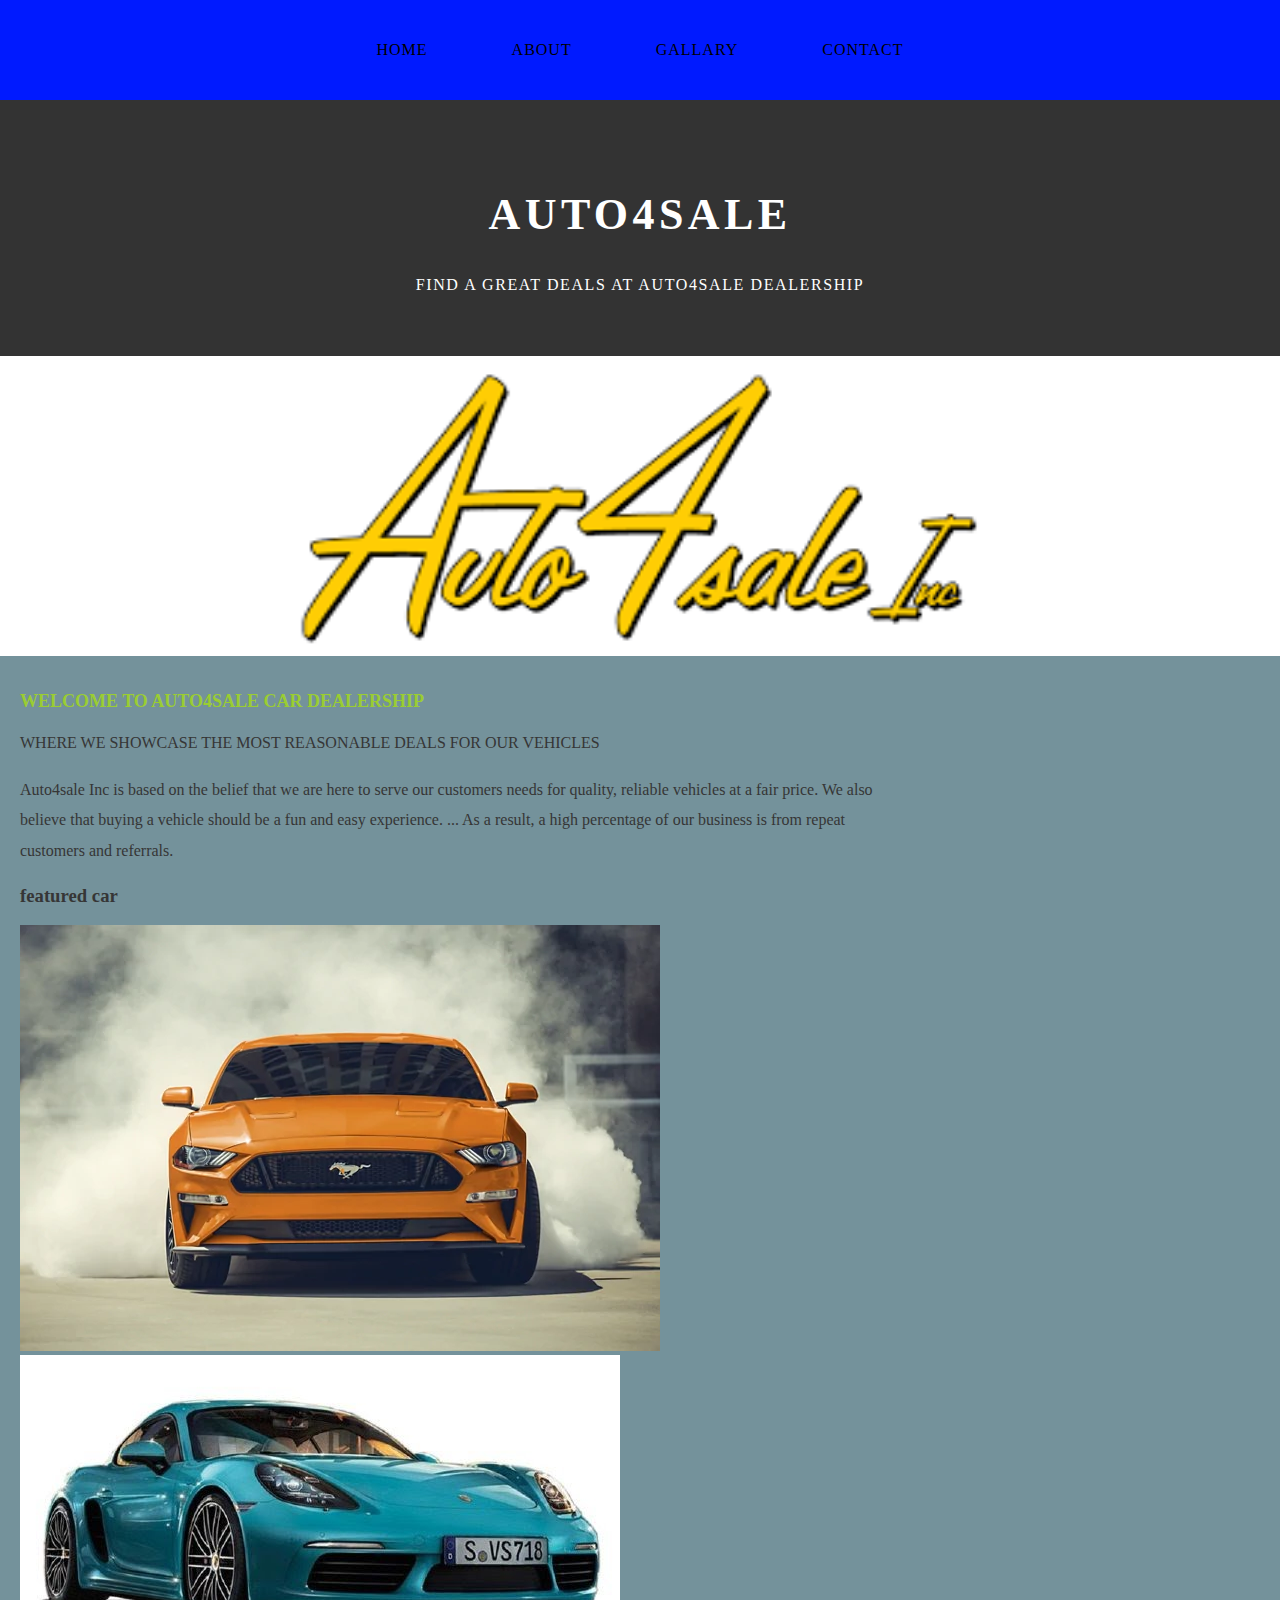
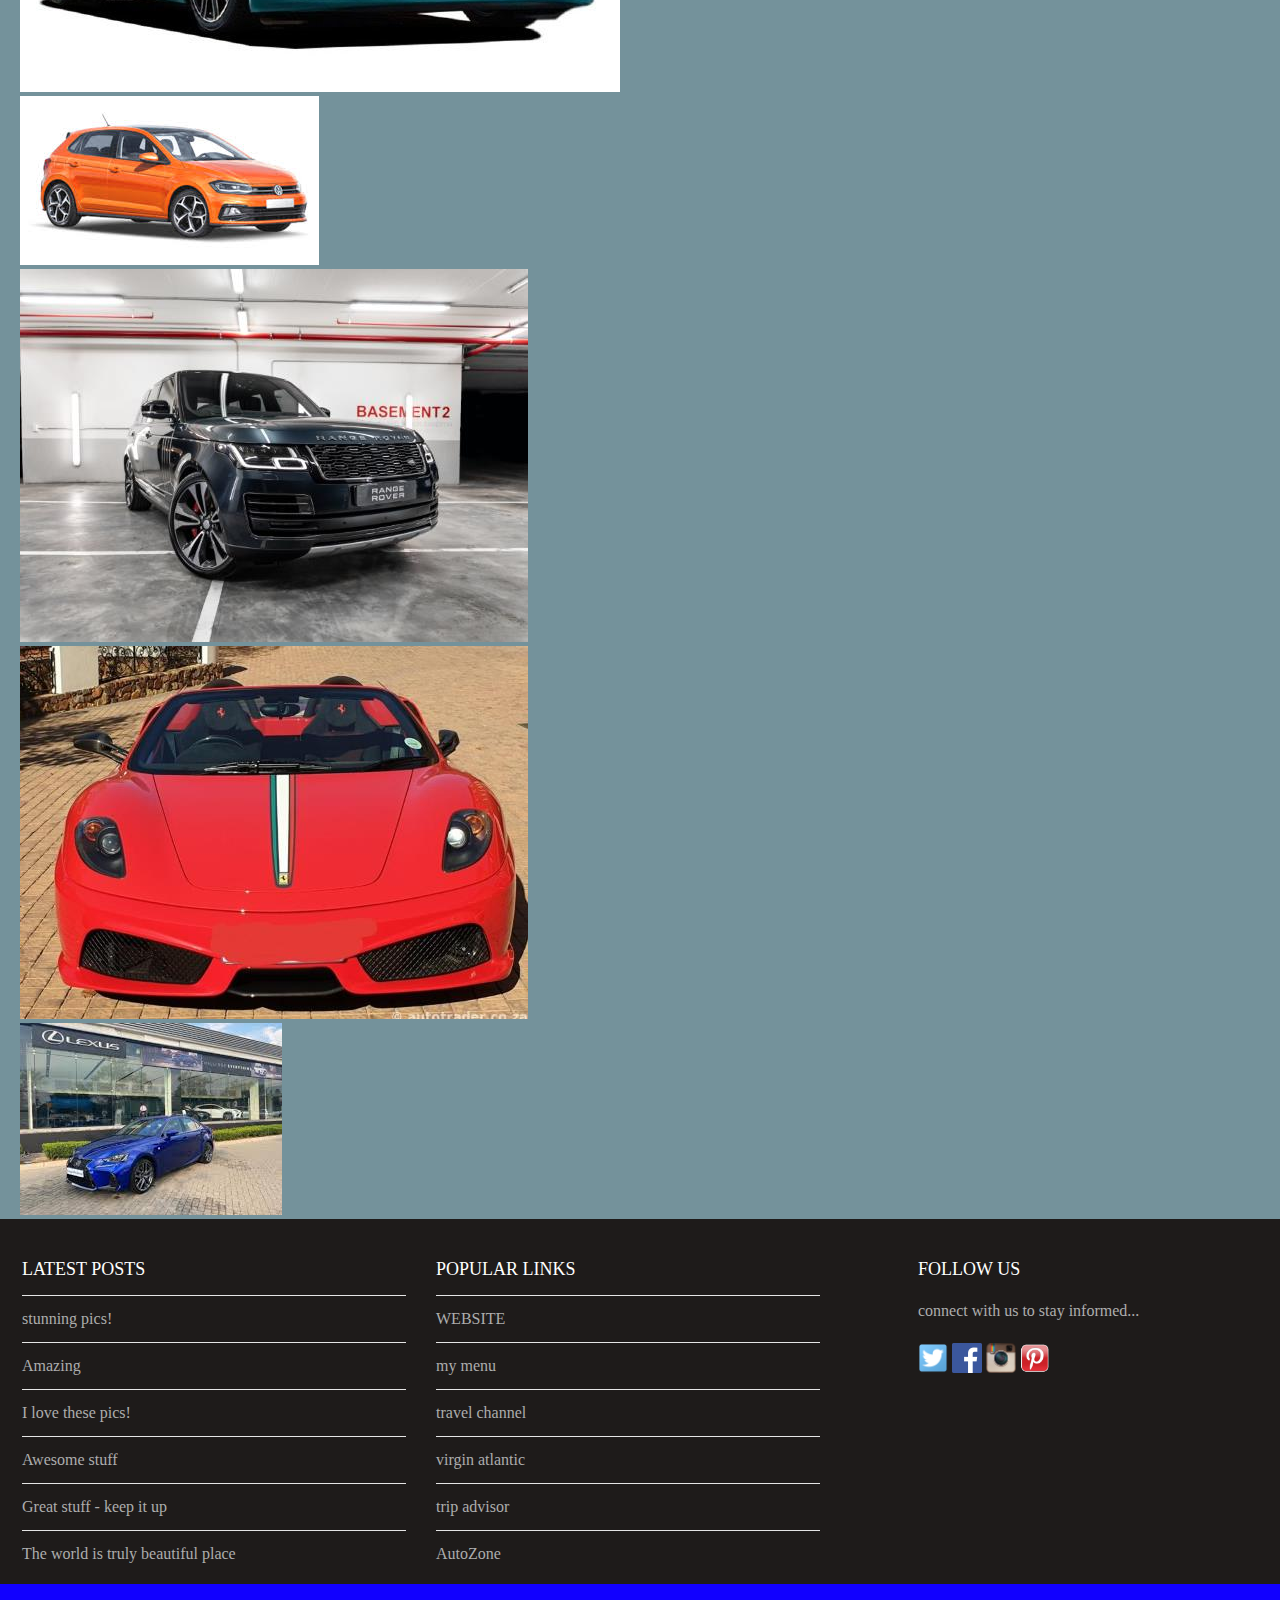
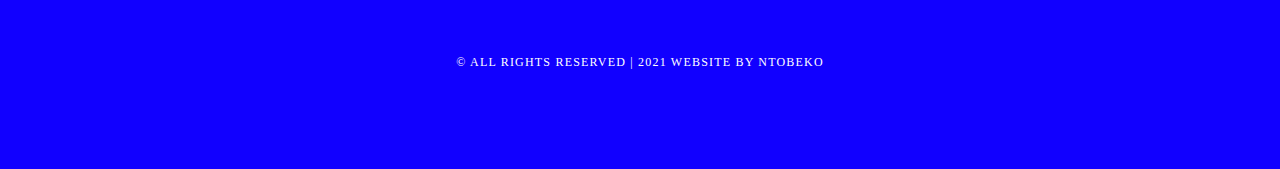
<file: index.html>
<!DOCTYPE html>
<html>
    <head>
        <title> AUTO4SALE</title>
        <link rel="stylesheet" href="styl.css"/>
    </head>
    
    <body>
        <div id="menu">
            <ul>
                <li><a href="index.html">HOME</a></li>
                <li><a href="about.html">ABOUT</a></li>
                <li><a href="gallary.html">GALLARY</a></li>
                <li><a href="contact.html">CONTACT</a></li>
            </ul>
        </div>
        
        
           <div id="header">
            <h1>AUTO4SALE</h1>
            <p>FIND A GREAT DEALS AT AUTO4SALE DEALERSHIP </p>
        </div>
        <div id="banner">
            <img src="images/download.png">
        </div>
             <div id="page">
            <div id="content">
                <h2><b>WELCOME TO AUTO4SALE Car dealership </b></h2>
                <p>WHERE WE SHOWCASE THE MOST REASONABLE DEALS FOR OUR VEHICLES</p>
                <P> Auto4sale Inc is based on the belief that we are here to serve our customers needs for quality, reliable vehicles at a fair price. We also believe that buying a vehicle should be a fun and easy experience. ... As a result, a high percentage of our business is from repeat customers and referrals.</P>
                <div id="gallary">

                           <h3>featured car</h3>

                    <a href="fordmustand.html"><img src="images/mstng.webp" /></a>
                    <br/>
                    <a href="pochee.html"><img src="images/p2.jpg" /></a>
                    <br/>
                    <a href="vw.html"><img src="images/vw3.jpg"/></a>
                    <br/>
                    <a href="landrover.html"><img src="images/lr.jpeg"/></a>
                    <br/>
                    <a href="ferral.html"><img src="images/FRL.jpeg"/></a>
                    <br/>
                    <a href="lexus.html"><img src="images/LXS.jpeg"/></a>
                    
                </div>
                
                
                
            </div>
            <div id="sidebar">
            
            </div>
        </div>
        
            <div id="footer">
            <div id="box1">
                <h2>latest posts</h2>
                <ul class="styled">
                    <li><a href="#">stunning pics!</a></li>
                    <li><a href="#">Amazing</a></li>
                    <li><a href="#">I love these pics!</a></li>
                    <li><a href="#">Awesome stuff</a></li>
                    <li><a href="#">Great stuff - keep it up</a></li>
                    <li><a href="#">The world is truly beautiful place</a></li>
                </ul>
            </div>
            
            <div id="box2">
                <h2>popular links</h2>
                <ul class="styled">
                    <li><a href="http://ntobeko.gooodenough@itvarsity.org">WEBSITE</a></li>
                    <li><a href="http://ntobekos-menu">my menu</a></li>
                    <li><a href="http://www.travelchannel.com">travel channel</a></li>
                    <li><a href="http://www.virgin-atlantic.com/us/en.html">virgin atlantic</a></li>
                    <li><a href="http://www.tripadvisor.com">trip advisor</a></li>
                    <li><a href="http://www.AutoZone.com">AutoZone</a></li>
                
                </ul>
            </div>
            
            <div id="box3">
                <h2>follow us</h2>
                <p>connect with us to stay informed...</p>
                <a href="#"><img src="images/twitter.png" height="30"/></a>
                <a href="#"><img src="images/facebook.png" height="30"/></a>
                <a href="#"><img src="images/instagram.png" height="30"/></a>
                <a href="#"><img src="images/pinterest.png" height="30"/></a>
            </div>
        
        </div>
        <div id="copyright">
            <p>&copy;  All Rights Reserved | 2021 WEBSITE by NTOBEKO</p>
        </div>
    </body>
</html>
</file>
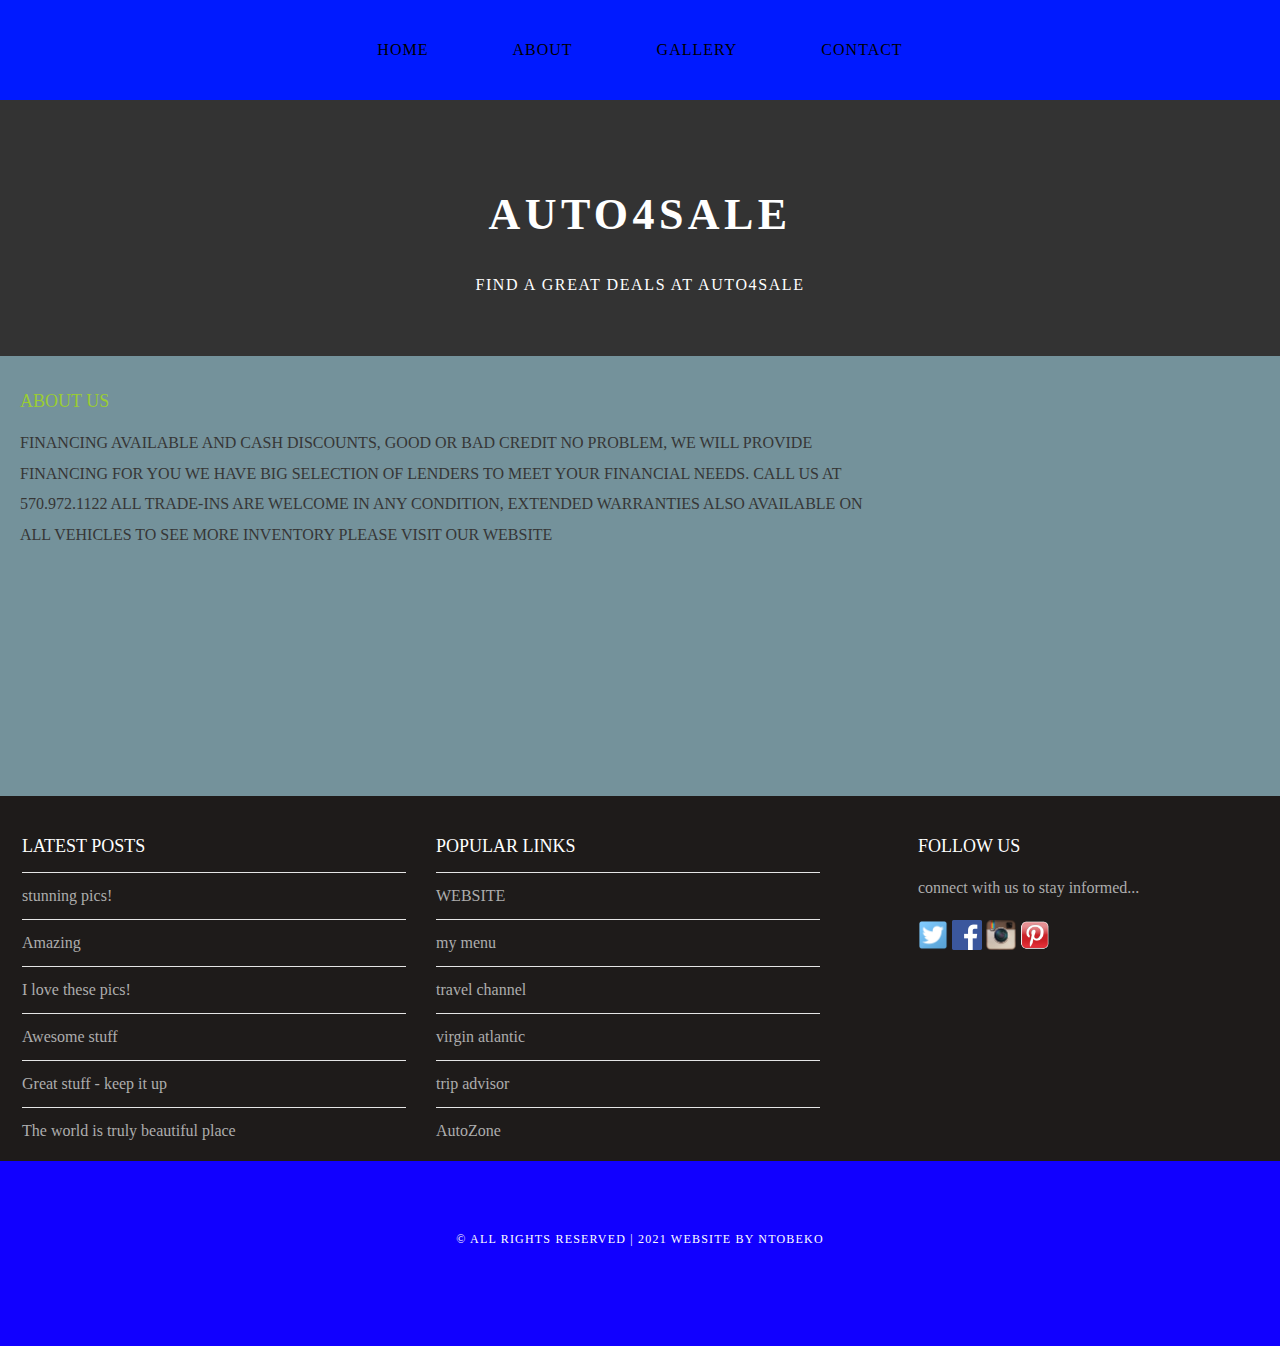
<file: about.html>
<!DOCTYPE html>
<html>
    <head>
        <title> AUTO4SALE</title>
        <link rel="stylesheet" href="styl.css"/>
    </head>
    
    <body>
        <div id="menu">
            <ul>
                <li><a href="index.html">home</a></li>
                <li><a href="about.html">about</a></li>
                <li><a href="gallary.html">gallery</a></li>
                <li><a href="contact.html">contact</a></li>
            </ul>
        </div>
        
        <div id="header">
            <h1><b>AUTO4SALE</b></h1>
            <P>FIND A GREAT DEALS AT AUTO4SALE</P>
        </div>
      
        <div id="page">
            <div id="content">
                <h2>About us</h2>
                <p>FINANCING AVAILABLE AND CASH DISCOUNTS, GOOD OR BAD CREDIT NO PROBLEM, WE WILL PROVIDE FINANCING FOR YOU
WE HAVE BIG SELECTION OF LENDERS TO MEET YOUR FINANCIAL NEEDS. CALL US AT 570.972.1122
ALL TRADE-INS ARE WELCOME IN ANY CONDITION, EXTENDED WARRANTIES ALSO AVAILABLE ON ALL VEHICLES
TO SEE MORE INVENTORY PLEASE VISIT OUR WEBSITE</p>
            </div>
            <div id="sidebar">
            
            </div>
        </div>
        
        <div id="footer">
            <div id="box1">
                <h2>latest posts</h2>
                <ul class="styled">
                    <li><a href="#">stunning pics!</a></li>
                    <li><a href="#">Amazing</a></li>
                    <li><a href="#">I love these pics!</a></li>
                    <li><a href="#">Awesome stuff</a></li>
                    <li><a href="#">Great stuff - keep it up</a></li>
                    <li><a href="#">The world is truly beautiful place</a></li>
                </ul>
            </div>
            
            <div id="box2">
                <h2>popular links</h2>
                <ul class="styled">
                    <li><a href="http://ntobeko.gooodenough@itvarsity.org">WEBSITE</a></li>
                    <li><a href="http://ntobekos-menu">my menu</a></li>
                    <li><a href="http://www.travelchannel.com">travel channel</a></li>
                    <li><a href="http://www.virgin-atlantic.com/us/en.html">virgin atlantic</a></li>
                    <li><a href="http://www.tripadvisor.com">trip advisor</a></li>
                    <li><a href="http://www.AutoZone.com">AutoZone</a></li>
                
                
                </ul>
            </div>
            
            <div id="box3">
                <h2>follow us</h2>
                <p>connect with us to stay informed...</p>
                <a href="#"><img src="images/twitter.png" height="30"/></a>
                <a href="#"><img src="images/facebook.png" height="30"/></a>
                <a href="#"><img src="images/instagram.png" height="30"/></a>
                <a href="#"><img src="images/pinterest.png" height="30"/></a>
            </div>
        
        </div>
        <div id="copyright">
            <p>&copy; All Rights Reserved | 2021 WEBSITE by NTOBEKO </p>
        </div>
   
    </body>
</html>
</file>
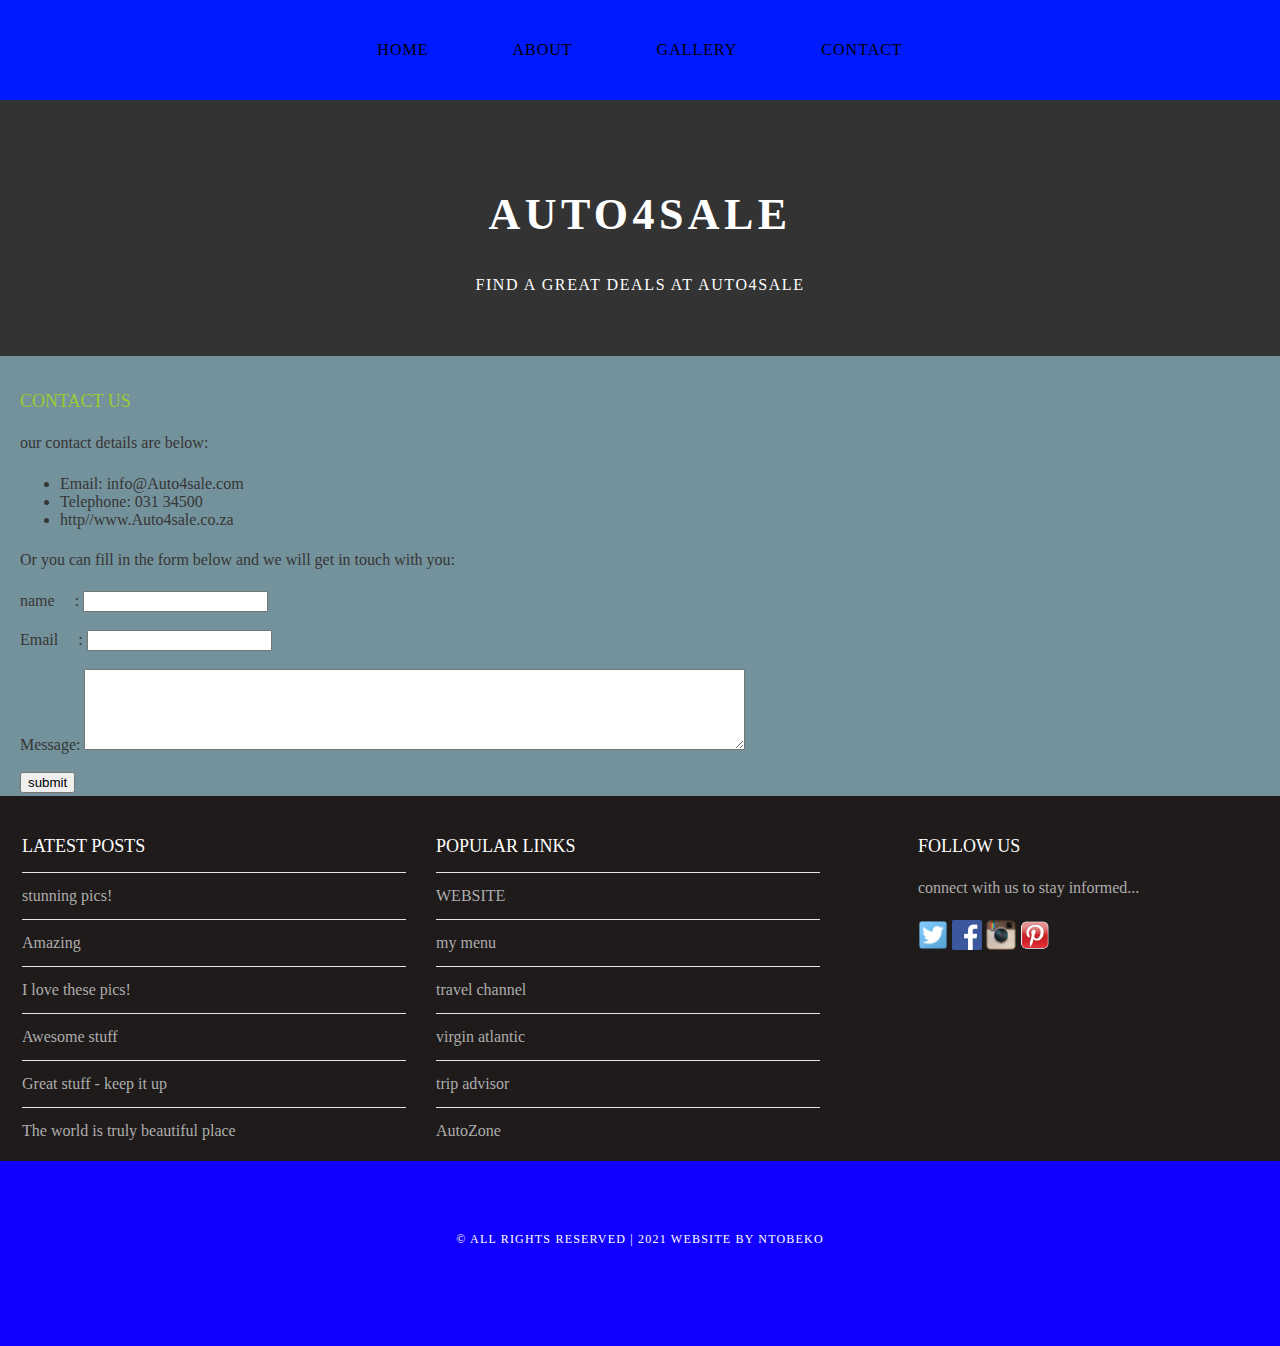
<file: contact.html>
<!DOCTYPE html>
<html>
    <head>
        <title> AUTO4SALE</title>
        <link rel="stylesheet" href="styl.css"/>
    </head>
    
    <body>
        <div id="menu">
            <ul>
                <li><a href="index.html">home</a></li>
                <li><a href="about.html">about</a></li>
                <li><a href="gallary.html">gallery</a></li>
                <li><a href="contact.html">contact</a></li>
            </ul>
        </div>
        
        <div id="header">
            <h1><b>AUTO4SALE</b></h1>
            <P>FIND A GREAT DEALS AT AUTO4SALE</P>
        </div>
           <div id="page">
           <div id="content">
                <h2>Contact us</h2>
                <p>our contact details are below:</p>
                <ul class="style1">
                    <li>Email: info@Auto4sale.com</li>
                    <li>Telephone: 031 34500</li>
                    <li>http//www.Auto4sale.co.za</li>
                </ul>
                <p>Or you can fill in the form below and we will get in touch with you:</p>
                <form>
                    name&nbsp;&nbsp;&nbsp;&nbsp;&nbsp;: <input type="text" /><br/><br/>
                    Email&nbsp;&nbsp;&nbsp;&nbsp;&nbsp;: <input type="text" /><br/><br/>
                    Message: <textarea cols="80" rows="5"></textarea><br/><br/><input type="submit" value="submit"/>
                </form>
              </div>
            <div id="sidebar">
            
            </div> 
       
        </div>
        <div id="footer">
            <div id="box1">
                <h2>latest posts</h2>
                <ul class="styled">
                    <li><a href="#">stunning pics!</a></li>
                    <li><a href="#">Amazing</a></li>
                    <li><a href="#">I love these pics!</a></li>
                    <li><a href="#">Awesome stuff</a></li>
                    <li><a href="#">Great stuff - keep it up</a></li>
                    <li><a href="#">The world is truly beautiful place</a></li>
                </ul>
            </div>
            
            <div id="box2">
                <h2>popular links</h2>
                <ul class="styled">
                    <li><a href="http://ntobeko.gooodenough@itvarsity.org">WEBSITE</a></li>
                    <li><a href="http://ntobekos-menu">my menu</a></li>
                    <li><a href="http://www.travelchannel.com">travel channel</a></li>
                    <li><a href="http://www.virgin-atlantic.com/us/en.html">virgin atlantic</a></li>
                    <li><a href="http://www.tripadvisor.com">trip advisor</a></li>
                    <li><a href="http://www.AutoZone.com">AutoZone</a></li>
                
                
                </ul>
            </div>
            
            <div id="box3">
                <h2>follow us</h2>
                <p>connect with us to stay informed...</p>
                <a href="#"><img src="images/twitter.png" height="30"/></a>
                <a href="#"><img src="images/facebook.png" height="30"/></a>
                <a href="#"><img src="images/instagram.png" height="30"/></a>
                <a href="#"><img src="images/pinterest.png" height="30"/></a>
            </div>
        
        </div>
        <div id="copyright">
            <p>&copy; All Rights Reserved | 2021 WEBSITE by NTOBEKO </p>
        </div>
   
    </body>
</html>
</file>
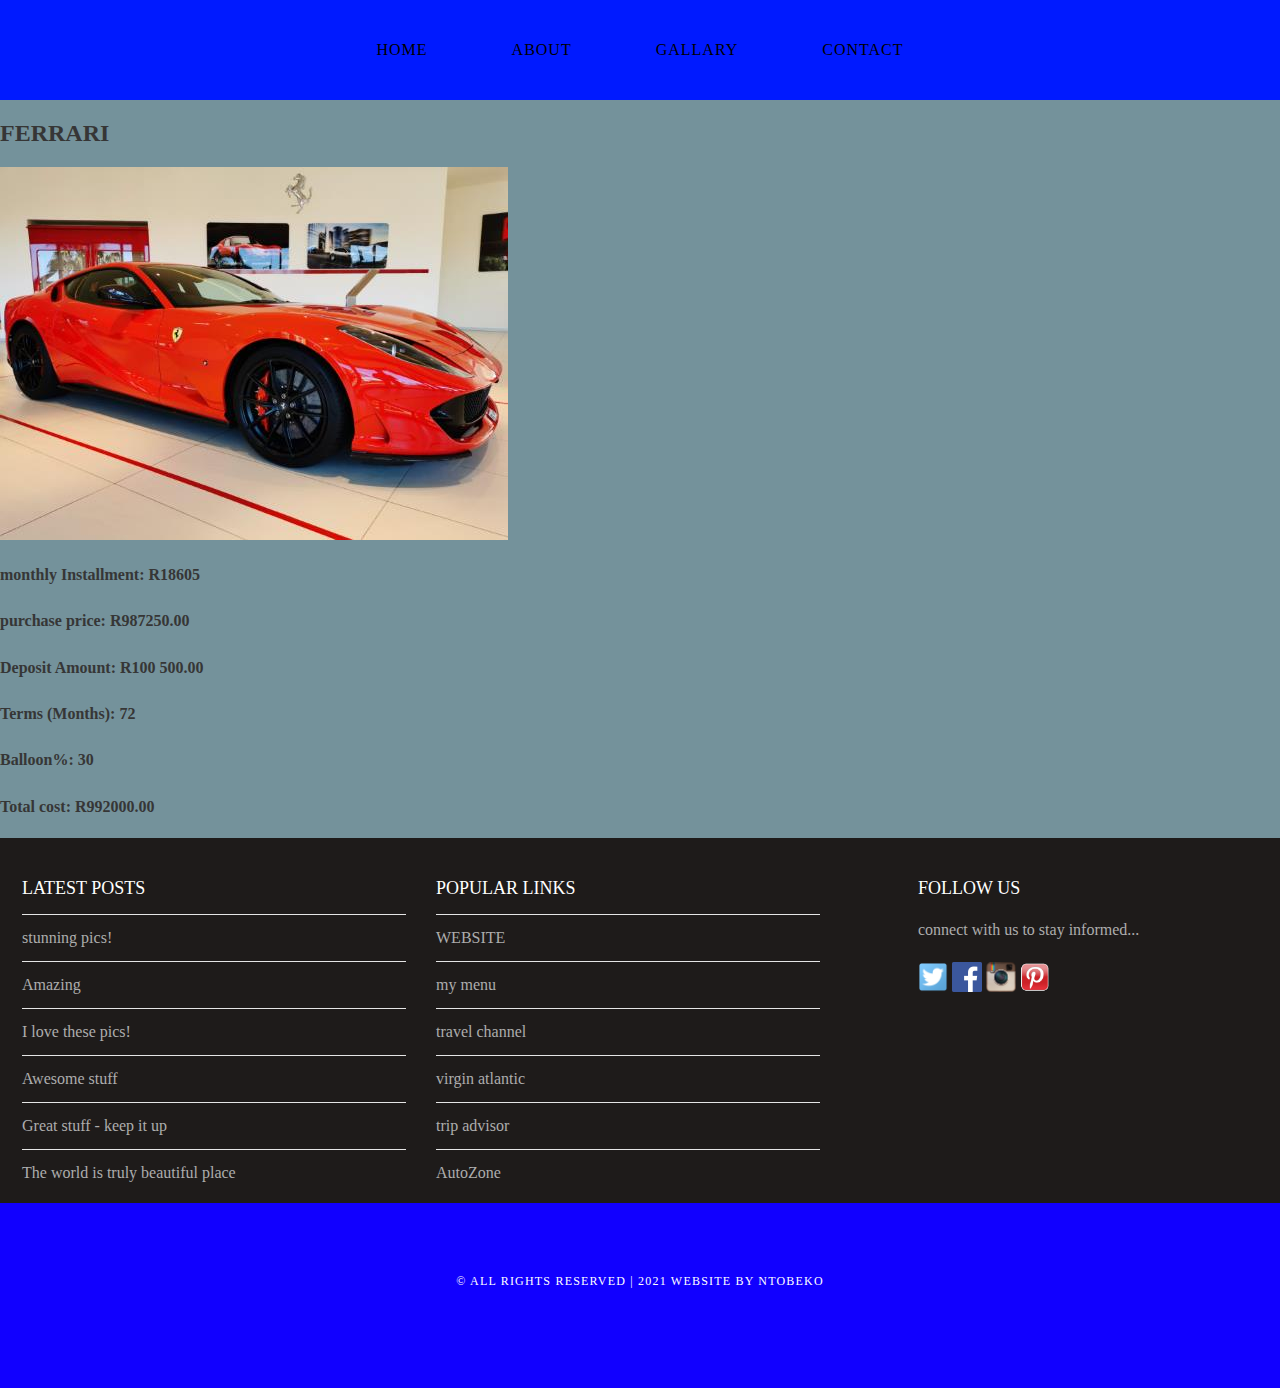
<file: ferral.html>
<!DOCTYPE html>
<html>
      <head>
        <title> AUTO4SALE</title>
        <link rel="stylesheet" href="styl.css"/>    
      </head>
      <body>
            <div id="menu">
            <ul>
                <li><a href="index.html">HOME</a></li>
                <li><a href="about.html">ABOUT</a></li>
                <li><a href="gallary.html">GALLARY</a></li>
                <li><a href="contact.html">CONTACT</a></li>
            </ul>
        </div>
        
          <h2>FERRARI</h2>
          <div class="gallary">
            <a href="ferralgallery.html"><img src="images/FRL1.jpeg" /></a>
           
        
          </div>

       <p><b>monthly Installment:        R18605</b></p>
          <p><b>purchase price:         R987250.00</b></p>
          <p><b>Deposit Amount:         R100 500.00</b></p>
          <p><b>Terms (Months):         72</b></p>
          <p><b>Balloon%:           30</b></p>
          <p><b>Total cost:         R992000.00</b></p>
        
       <div id="footer">
            <div id="box1">
                <h2>latest posts</h2>
                <ul class="styled">
                    <li><a href="#">stunning pics!</a></li>
                    <li><a href="#">Amazing</a></li>
                    <li><a href="#">I love these pics!</a></li>
                    <li><a href="#">Awesome stuff</a></li>
                    <li><a href="#">Great stuff - keep it up</a></li>
                    <li><a href="#">The world is truly beautiful place</a></li>
                </ul>
            </div>
            
            <div id="box2">
                <h2>popular links</h2>
                <ul class="styled">
                    <li><a href="http://ntobeko.gooodenough@itvarsity.org">WEBSITE</a></li>
                    <li><a href="http://ntobekos-menu">my menu</a></li>
                    <li><a href="http://www.travelchannel.com">travel channel</a></li>
                    <li><a href="http://www.virgin-atlantic.com/us/en.html">virgin atlantic</a></li>
                    <li><a href="http://www.tripadvisor.com">trip advisor</a></li>
                    <li><a href="http://www.AutoZone.com">AutoZone</a></li>
                
                
                </ul>
            </div>
            
            <div id="box3">
                <h2>follow us</h2>
                <p>connect with us to stay informed...</p>
                <a href="#"><img src="images/twitter.png" height="30"/></a>
                <a href="#"><img src="images/facebook.png" height="30"/></a>
                <a href="#"><img src="images/instagram.png" height="30"/></a>
                <a href="#"><img src="images/pinterest.png" height="30"/></a>
            </div>
        
        </div>
           <div id="copyright">
            <p>&copy;  All Rights Reserved | 2021 WEBSITE by NTOBEKO </p>
        </div>  
    
    </body>
</html>
</file>
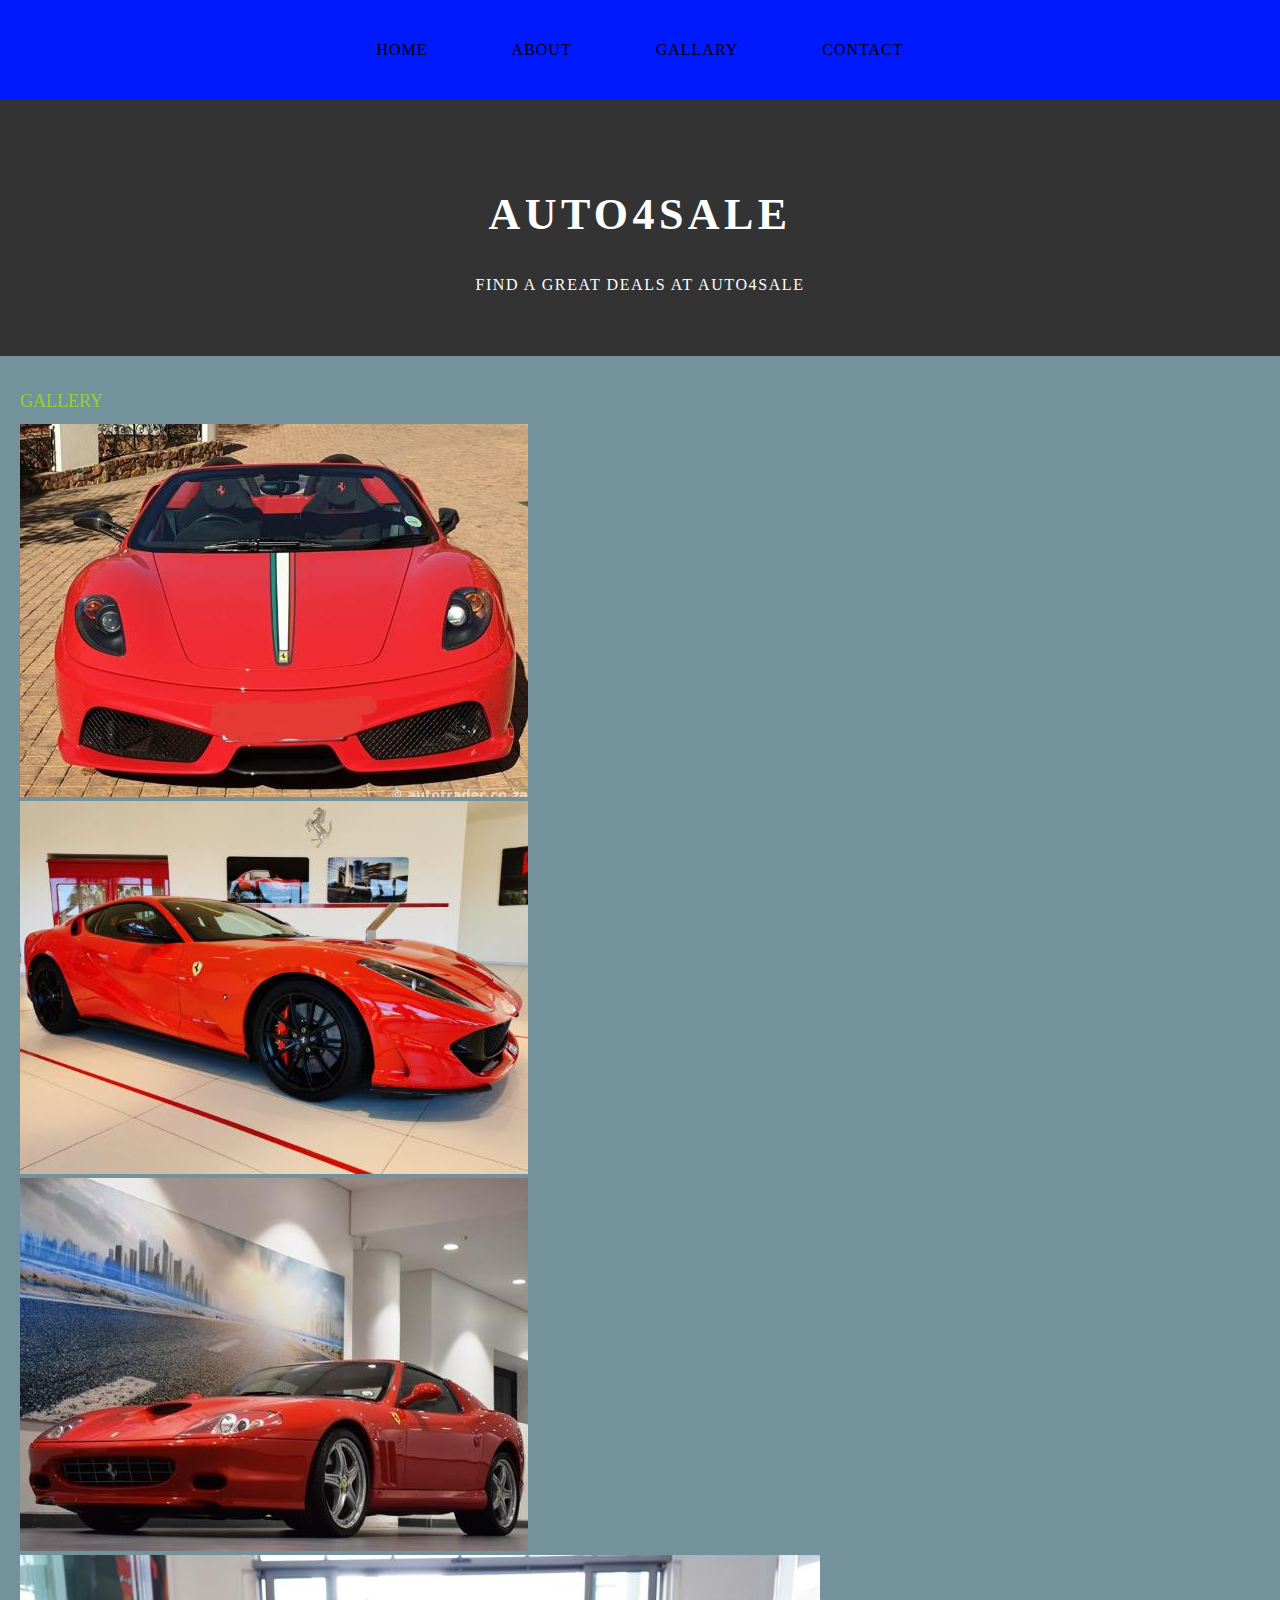
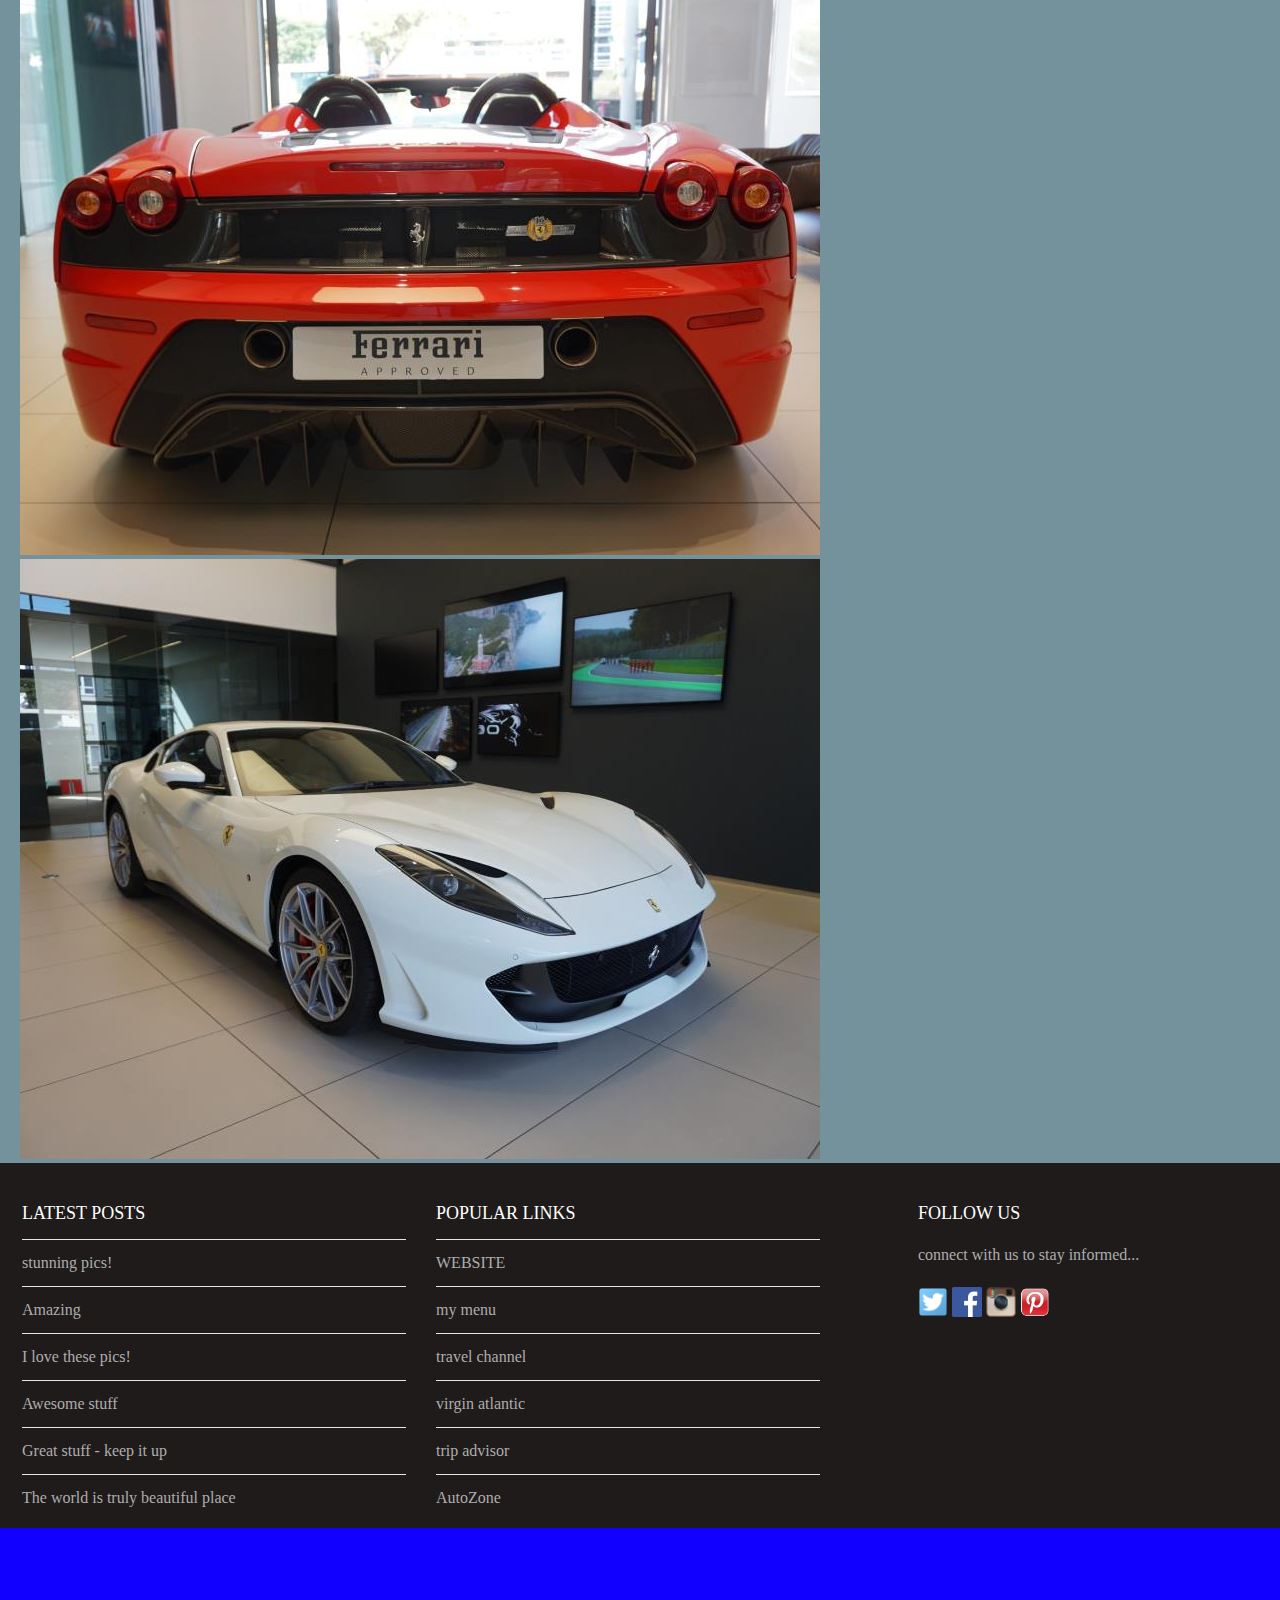
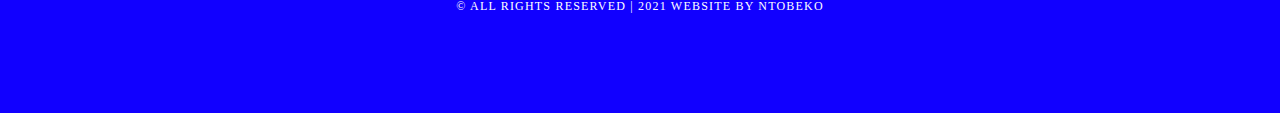
<file: ferralgallery.html>
<!DOCTYPE html>
<html>
    <head>
        <title> TRAVEL THE WORLD</title>
        <link rel="stylesheet" href="styl.css"/>
    </head>
    
    <body>
        <div id="menu">
            <ul>
                <li><a href="index.html">home</a></li>
                <li><a href="about.html">about</a></li>
                <li><a href="gallary.html">gallary</a></li>
                <li><a href="contact.html">contact</a></li>
            </ul>
        </div>
        
        <div id="header">
            <h1><b>AUTO4SALE</b></h1>
            <P>FIND A GREAT DEALS AT AUTO4SALE</P>
        </div>
      
        <div id="page">
            <div id="content">
                <h2>Gallery</h2>
                <div id="gallary">
                  

                    <img src="images/FRL.jpeg ">
                    <img src="images/FRL1.jpeg">
                    <img src="images/FRL3.jpeg">
                    <img src="images/FRL4.jpeg">
                    <img src="images/FRL5.jpeg">

                  
                </div>
            </div>
            <div id="sidebar">
            
            </div>
        </div>
        
        <div id="footer">
            <div id="box1">
                <h2>latest posts</h2>
                <ul class="styled">
                    <li><a href="#">stunning pics!</a></li>
                    <li><a href="#">Amazing</a></li>
                    <li><a href="#">I love these pics!</a></li>
                    <li><a href="#">Awesome stuff</a></li>
                    <li><a href="#">Great stuff - keep it up</a></li>
                    <li><a href="#">The world is truly beautiful place</a></li>
                </ul>
            </div>
            
            <div id="box2">
                <h2>popular links</h2>
                <ul class="styled">
                    <li><a href="http://ntobeko.gooodenough@itvarsity.org">WEBSITE</a></li>
                    <li><a href="http://ntobekos-menu">my menu</a></li>
                    <li><a href="http://www.travelchannel.com">travel channel</a></li>
                    <li><a href="http://www.virgin-atlantic.com/us/en.html">virgin atlantic</a></li>
                    <li><a href="http://www.tripadvisor.com">trip advisor</a></li>
                    <li><a href="http://www.AutoZone.com">AutoZone</a></li>
                
                
                </ul>
            </div>
            
            <div id="box3">
                <h2>follow us</h2>
                <p>connect with us to stay informed...</p>
                <a href="#"><img src="images/twitter.png" height="30"/></a>
                <a href="#"><img src="images/facebook.png" height="30"/></a>
                <a href="#"><img src="images/instagram.png" height="30"/></a>
                <a href="#"><img src="images/pinterest.png" height="30"/></a>
            </div>
        
        </div>
        <div id="copyright">
            <p>&copy; All Rights Reserved | 2021 WEBSITE by NTOBEKO </p>
        </div>
   
    </body>
</html>
</file>
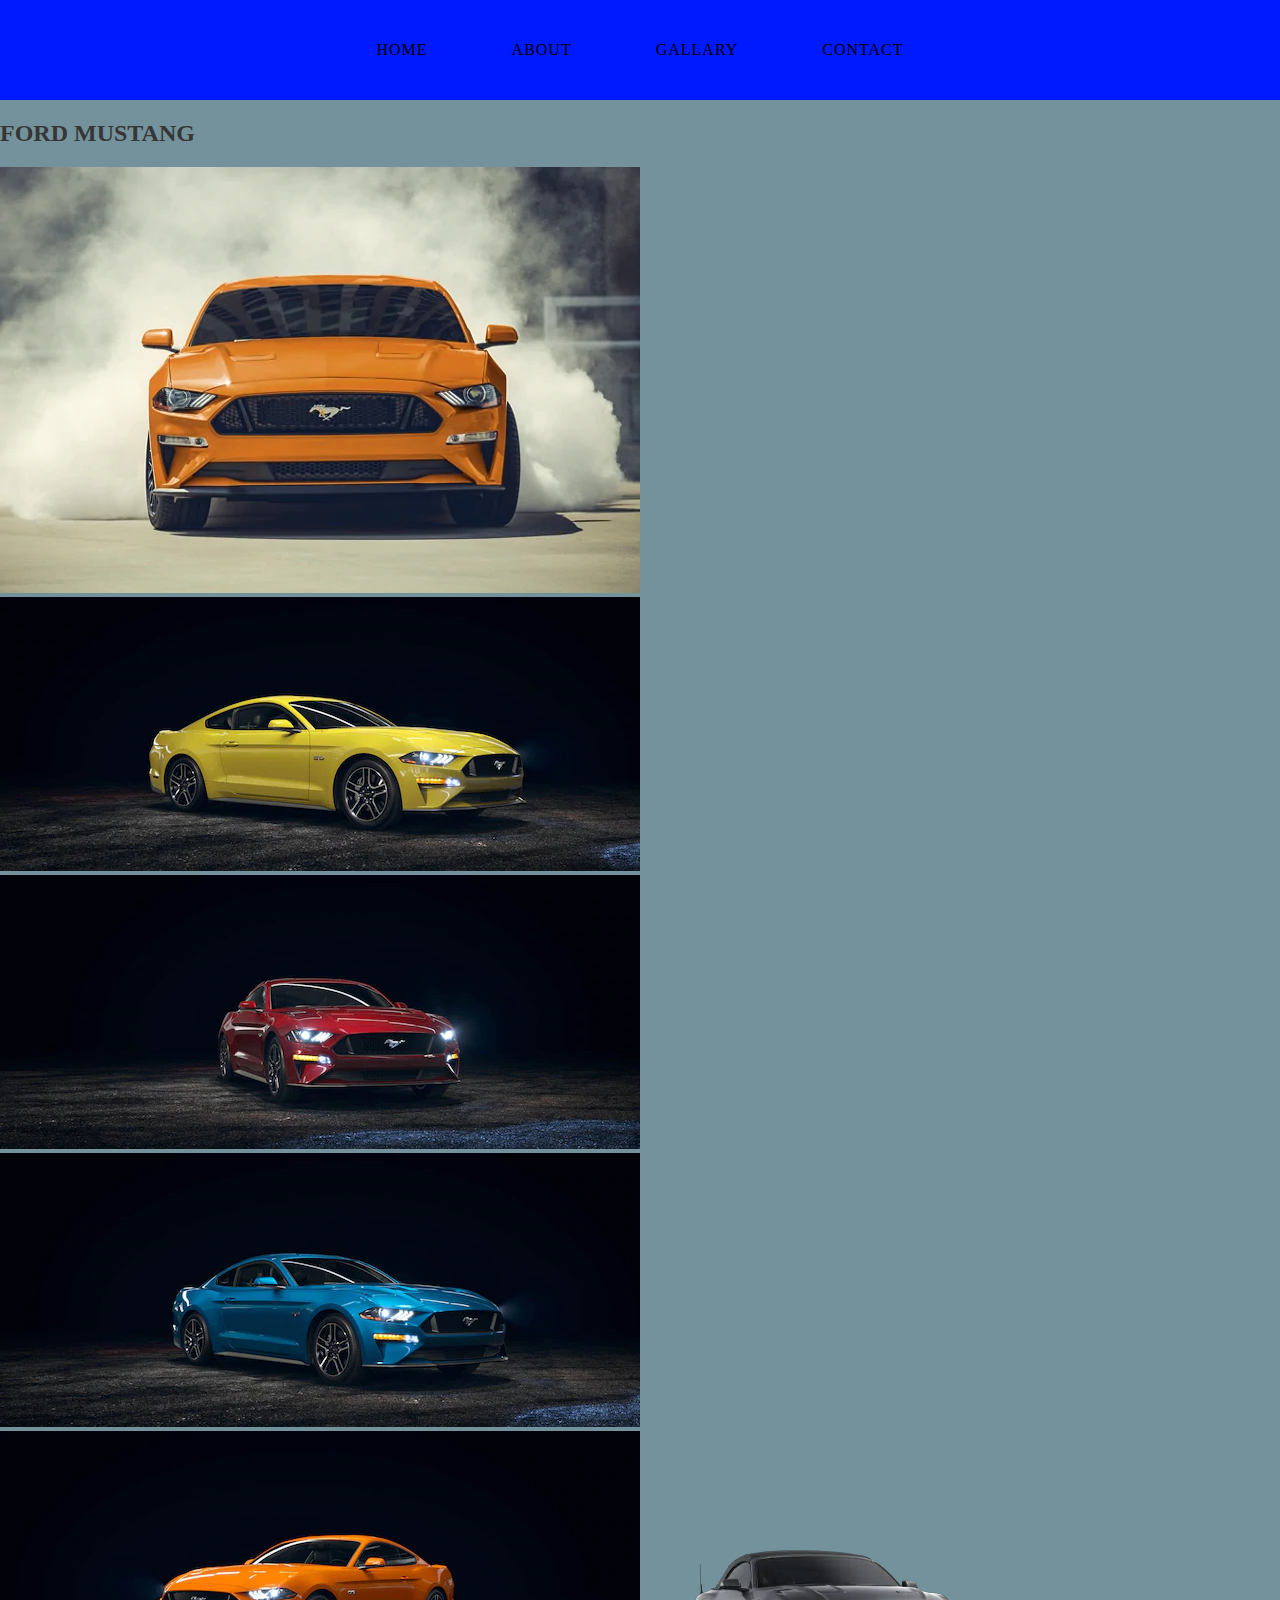
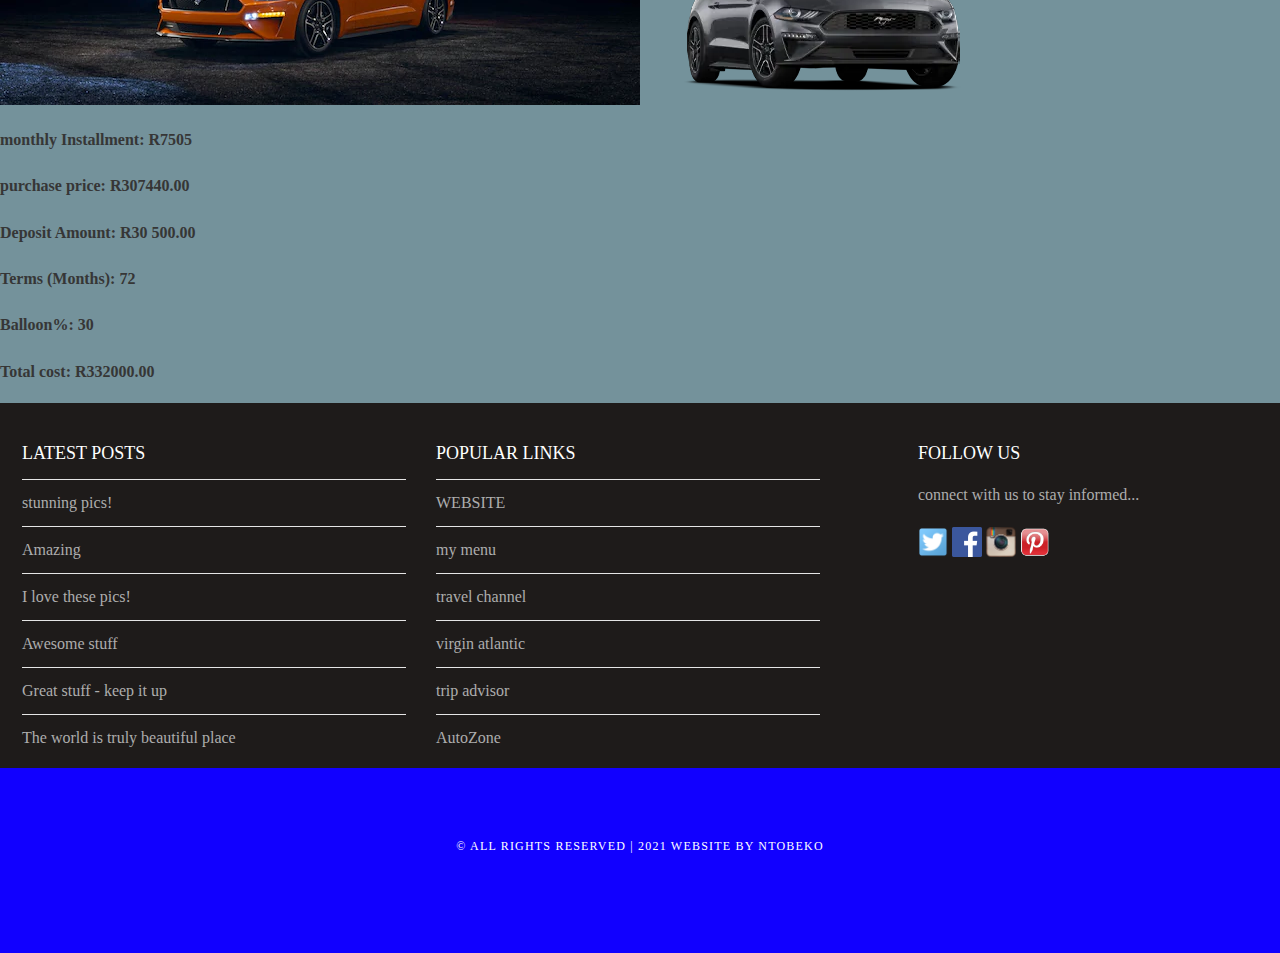
<file: fordmustand.html>
<!DOCTYPE html>
<html>
      <head>
        <title> AUTO4SALE</title>
        <link rel="stylesheet" href="styl.css"/>    
      </head>
      <body>
            <div id="menu">
            <ul>
                <li><a href="index.html">HOME</a></li>
                <li><a href="about.html">ABOUT</a></li>
                <li><a href="gallary.html">GALLARY</a></li>
                <li><a href="contact.html">CONTACT</a></li>
            </ul>
        </div>
        
          <h2>FORD MUSTANG</h2>
          <div class="gallary">
            <a href="fordmustand.html"><img src="images/mstng.webp" /></a>
            <img src="images/mstng2.webp"/>
            <img src="images/mstng4.webp"/>
            <img src="images/mstng55.webp"/>
            <img src="images/mstng6.webp"/>
            <img src="images/mstngg.webp"/>
        
          </div>
          <p><b>monthly Installment:        R7505</b></p>
          <p><b>purchase price:         R307440.00</b></p>
          <p><b>Deposit Amount:         R30 500.00</b></p>
          <p><b>Terms (Months):         72</b></p>
          <p><b>Balloon%:           30</b></p>
          <p><b>Total cost:         R332000.00</b></p>

          
       <div id="footer">
            <div id="box1">
                <h2>latest posts</h2>
                <ul class="styled">
                    <li><a href="#">stunning pics!</a></li>
                    <li><a href="#">Amazing</a></li>
                    <li><a href="#">I love these pics!</a></li>
                    <li><a href="#">Awesome stuff</a></li>
                    <li><a href="#">Great stuff - keep it up</a></li>
                    <li><a href="#">The world is truly beautiful place</a></li>
                </ul>
            </div>
            
            <div id="box2">
                <h2>popular links</h2>
                <ul class="styled">
                    <li><a href="http://ntobeko.gooodenough@itvarsity.org">WEBSITE</a></li>
                    <li><a href="http://ntobekos-menu">my menu</a></li>
                    <li><a href="http://www.travelchannel.com">travel channel</a></li>
                    <li><a href="http://www.virgin-atlantic.com/us/en.html">virgin atlantic</a></li>
                    <li><a href="http://www.tripadvisor.com">trip advisor</a></li>
                    <li><a href="http://www.AutoZone.com">AutoZone</a></li>
                
                
                </ul>
            </div>
            
            <div id="box3">
                <h2>follow us</h2>
                <p>connect with us to stay informed...</p>
                <a href="#"><img src="images/twitter.png" height="30"/></a>
                <a href="#"><img src="images/facebook.png" height="30"/></a>
                <a href="#"><img src="images/instagram.png" height="30"/></a>
                <a href="#"><img src="images/pinterest.png" height="30"/></a>
            </div>
        
        </div>
           <div id="copyright">
            <p>&copy; All Rights Reserved | 2021 WEBSITE by NTOBEKO </p>
        </div>
   
    </body>
</html>
</file>
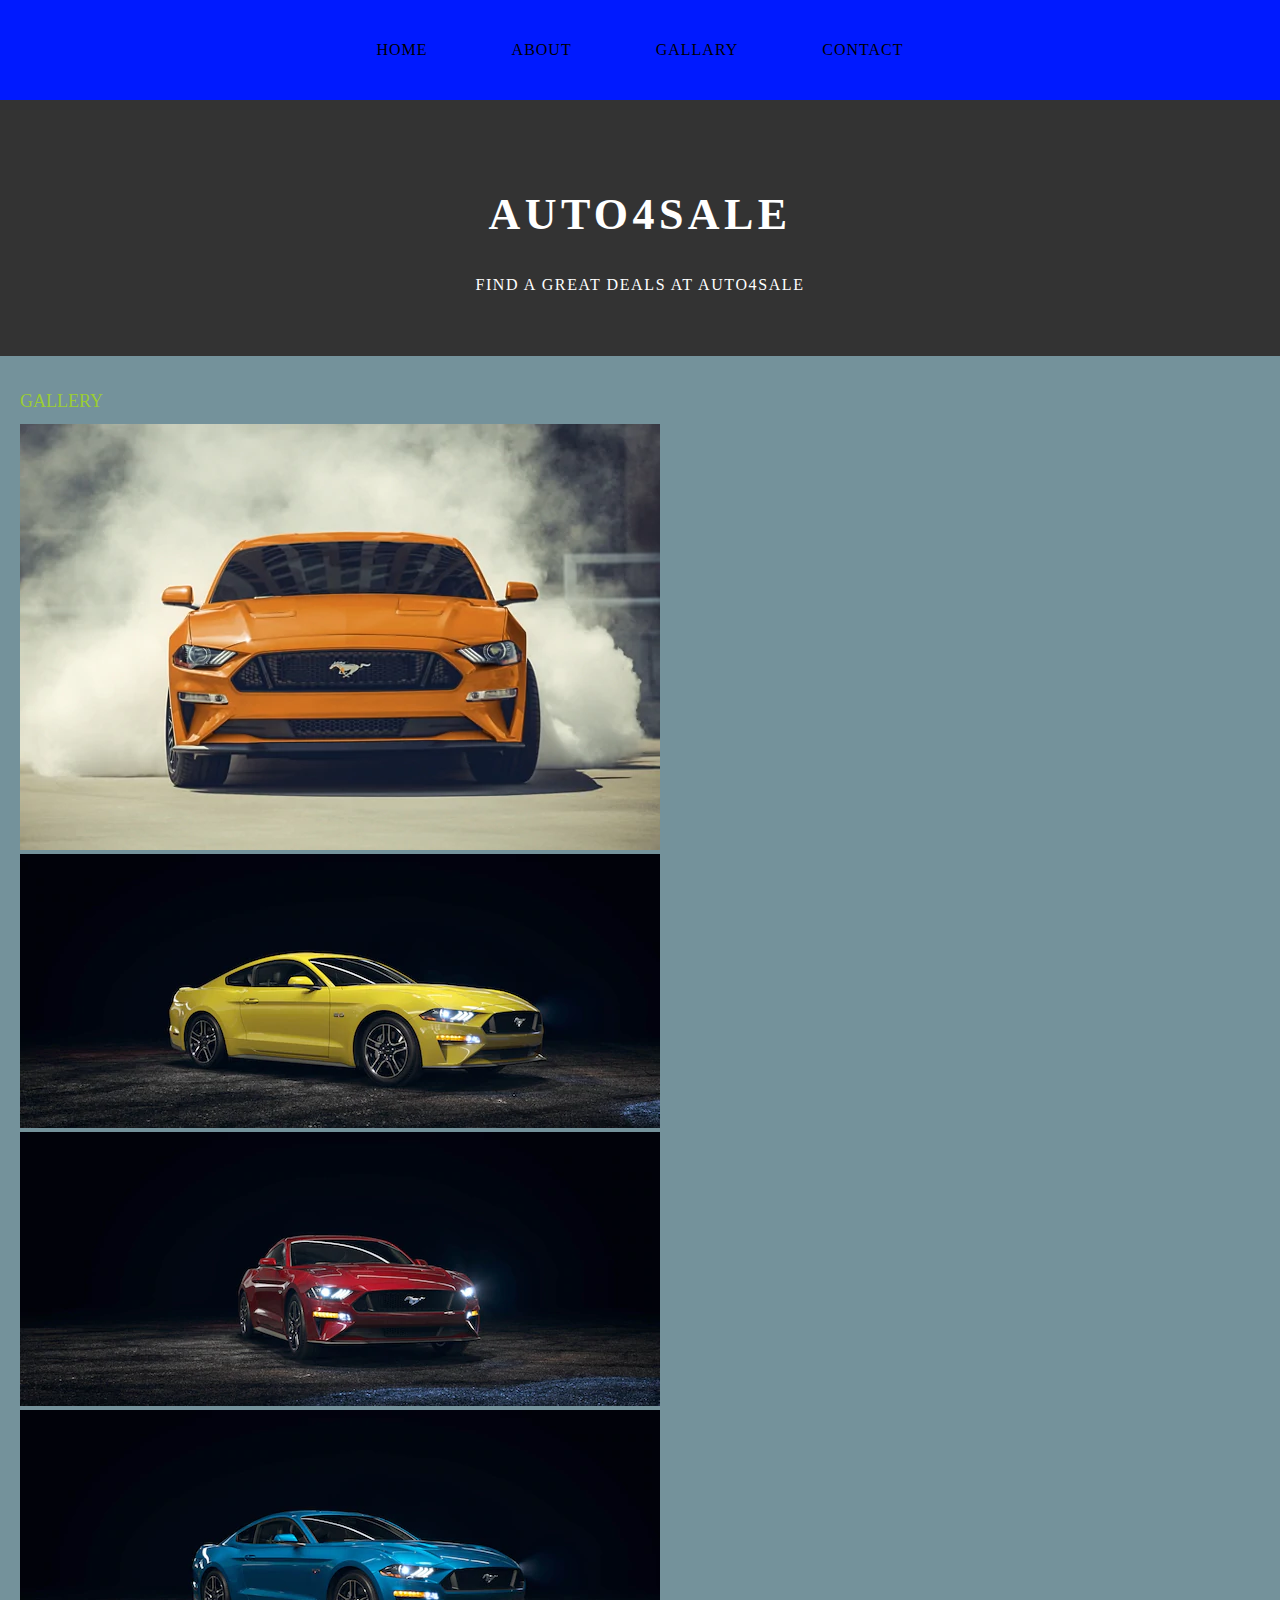
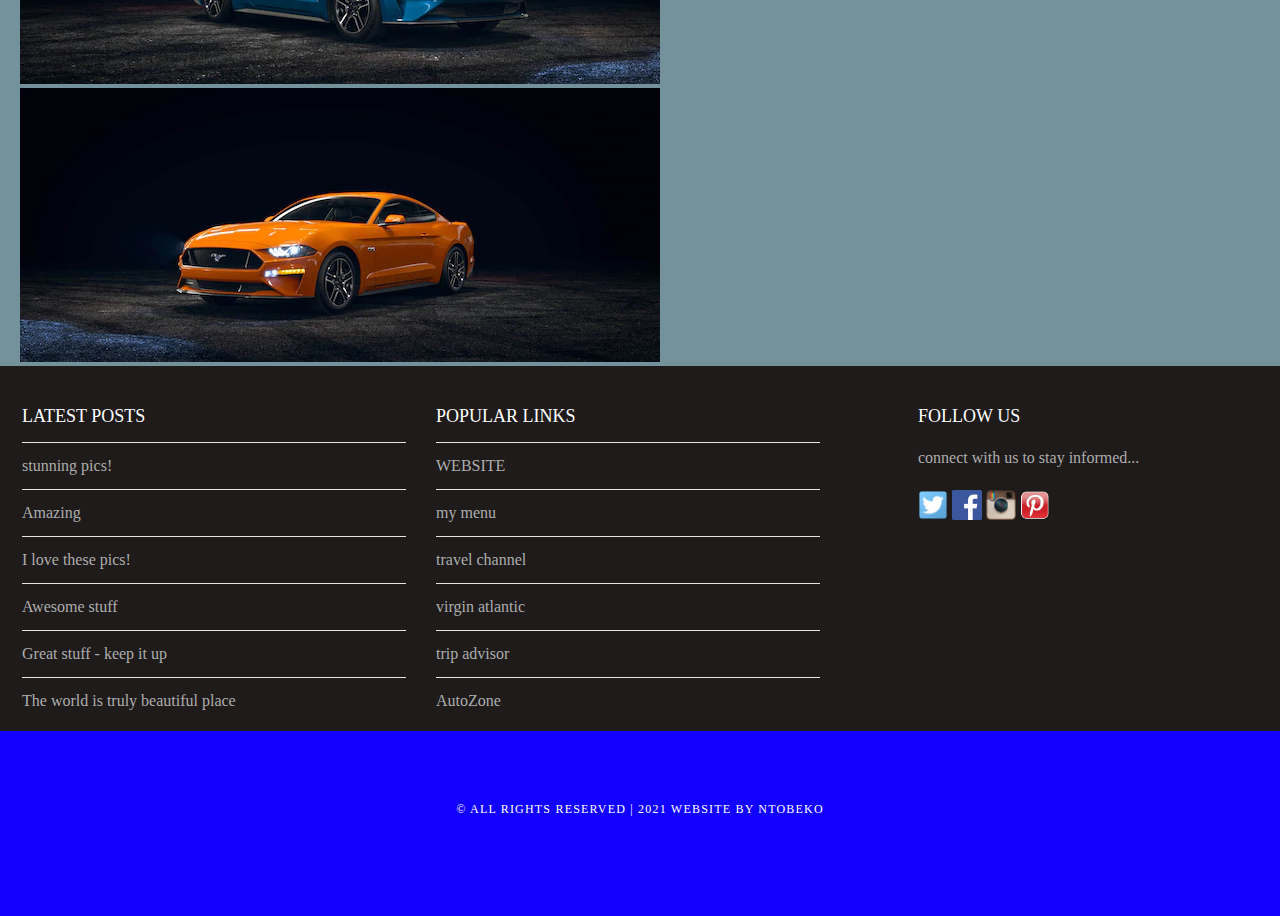
<file: fordmustanggallery.html>
<!DOCTYPE html>
<html>
    <head>
        <title> TRAVEL THE WORLD</title>
        <link rel="stylesheet" href="styl.css"/>
    </head>
    
    <body>
        <div id="menu">
            <ul>
                <li><a href="index.html">home</a></li>
                <li><a href="about.html">about</a></li>
                <li><a href="gallary.html">gallary</a></li>
                <li><a href="contact.html">contact</a></li>
            </ul>
        </div>
        
        <div id="header">
            <h1><b>AUTO4SALE</b></h1>
            <P>FIND A GREAT DEALS AT AUTO4SALE</P>
        </div>
      
        <div id="page">
            <div id="content">
                <h2>Gallery</h2>
                <div id="gallary">
                  

                    <img src="images/mstng.webp">
                    <img src="images/mstng2.webp">
                    <img src="images/mstng4.webp">
                    <img src="images/mstng55.webp">
                    <img src="images/mstng6.webp">
                
                   
                </div>
            </div>
            <div id="sidebar">
            
            </div>
        </div>
        
        <div id="footer">
            <div id="box1">
                <h2>latest posts</h2>
                <ul class="styled">
                    <li><a href="#">stunning pics!</a></li>
                    <li><a href="#">Amazing</a></li>
                    <li><a href="#">I love these pics!</a></li>
                    <li><a href="#">Awesome stuff</a></li>
                    <li><a href="#">Great stuff - keep it up</a></li>
                    <li><a href="#">The world is truly beautiful place</a></li>
                </ul>
            </div>
            
            <div id="box2">
                <h2>popular links</h2>
                <ul class="styled">
                    <li><a href="http://ntobeko.gooodenough@itvarsity.org">WEBSITE</a></li>
                    <li><a href="http://ntobekos-menu">my menu</a></li>
                    <li><a href="http://www.travelchannel.com">travel channel</a></li>
                    <li><a href="http://www.virgin-atlantic.com/us/en.html">virgin atlantic</a></li>
                    <li><a href="http://www.tripadvisor.com">trip advisor</a></li>
                    <li><a href="http://www.AutoZone.com">AutoZone</a></li>
                
                
                </ul>
            </div>
            
            <div id="box3">
                <h2>follow us</h2>
                <p>connect with us to stay informed...</p>
                <a href="#"><img src="images/twitter.png" height="30"/></a>
                <a href="#"><img src="images/facebook.png" height="30"/></a>
                <a href="#"><img src="images/instagram.png" height="30"/></a>
                <a href="#"><img src="images/pinterest.png" height="30"/></a>
            </div>
        
        </div>
        <div id="copyright">
            <p>&copy; All Rights Reserved | 2021 WEBSITE by NTOBEKO </p>
        </div>
   
    </body>
</html>
</file>
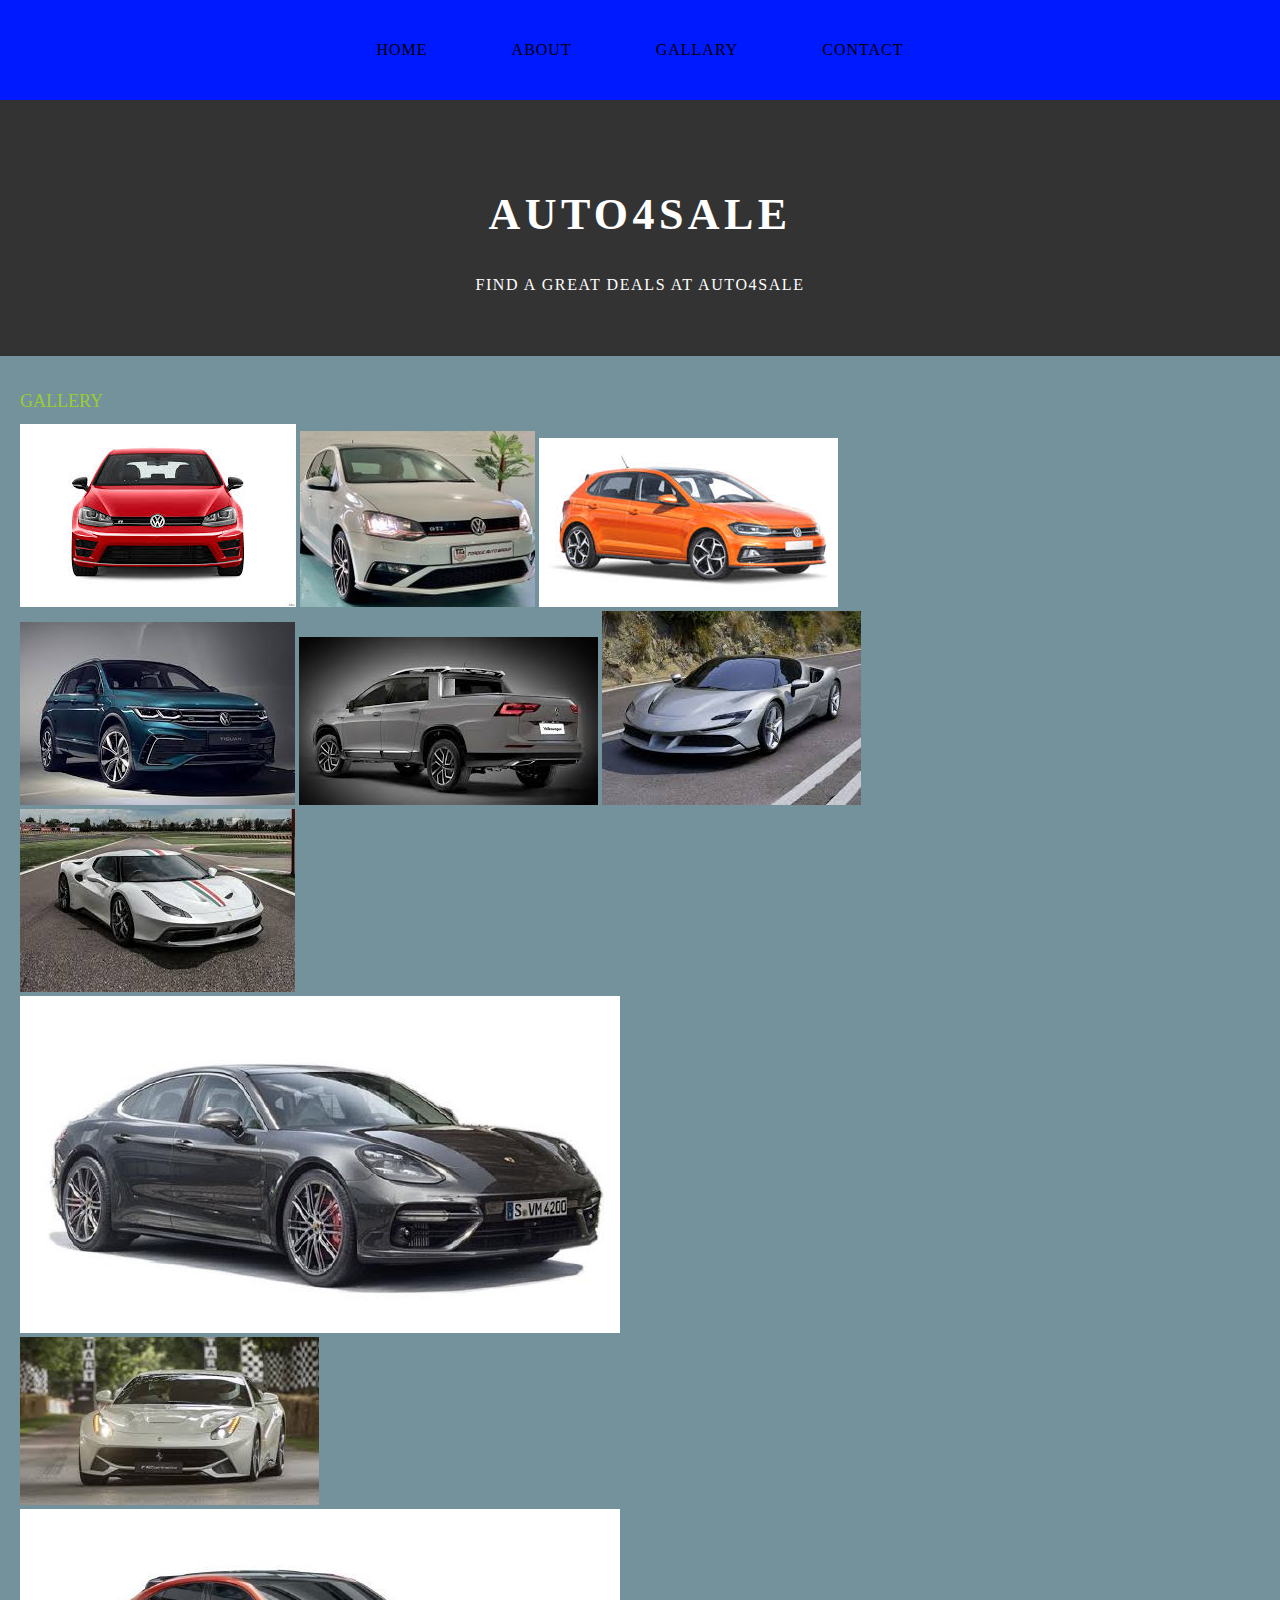
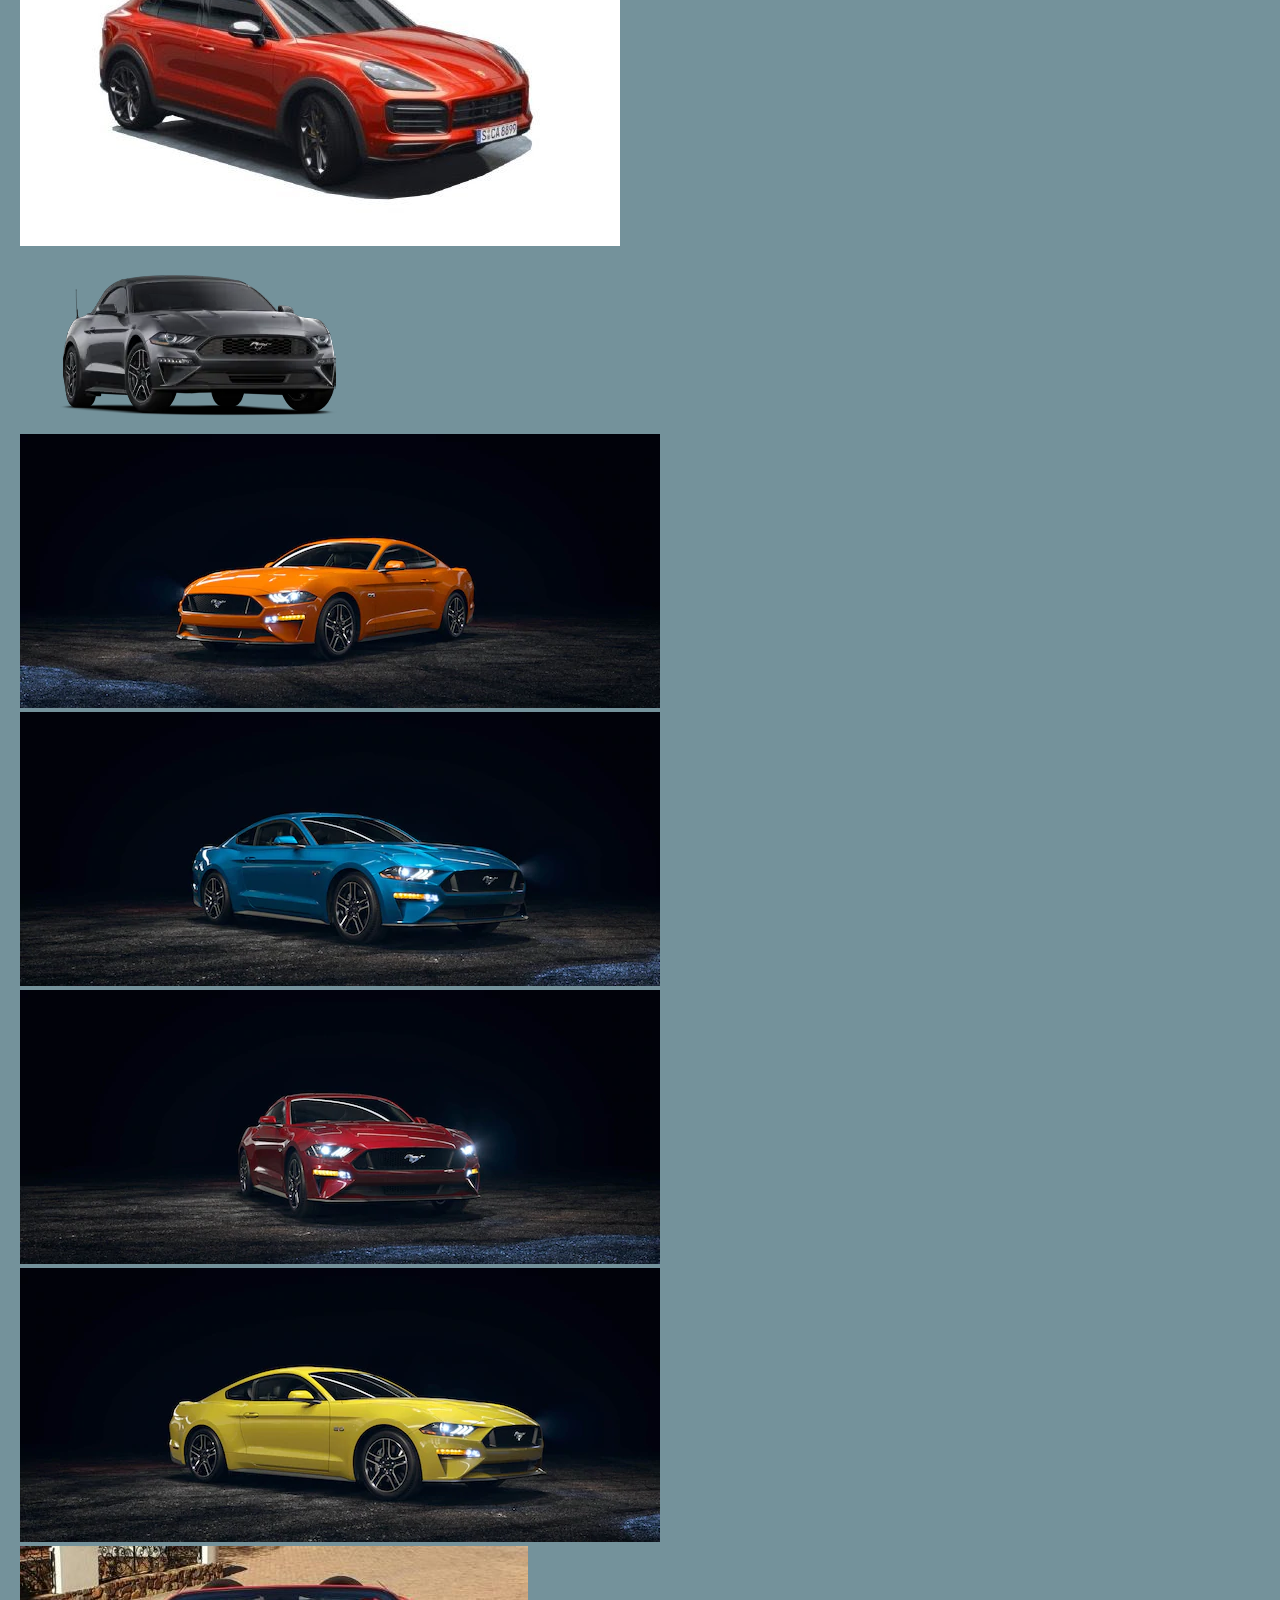
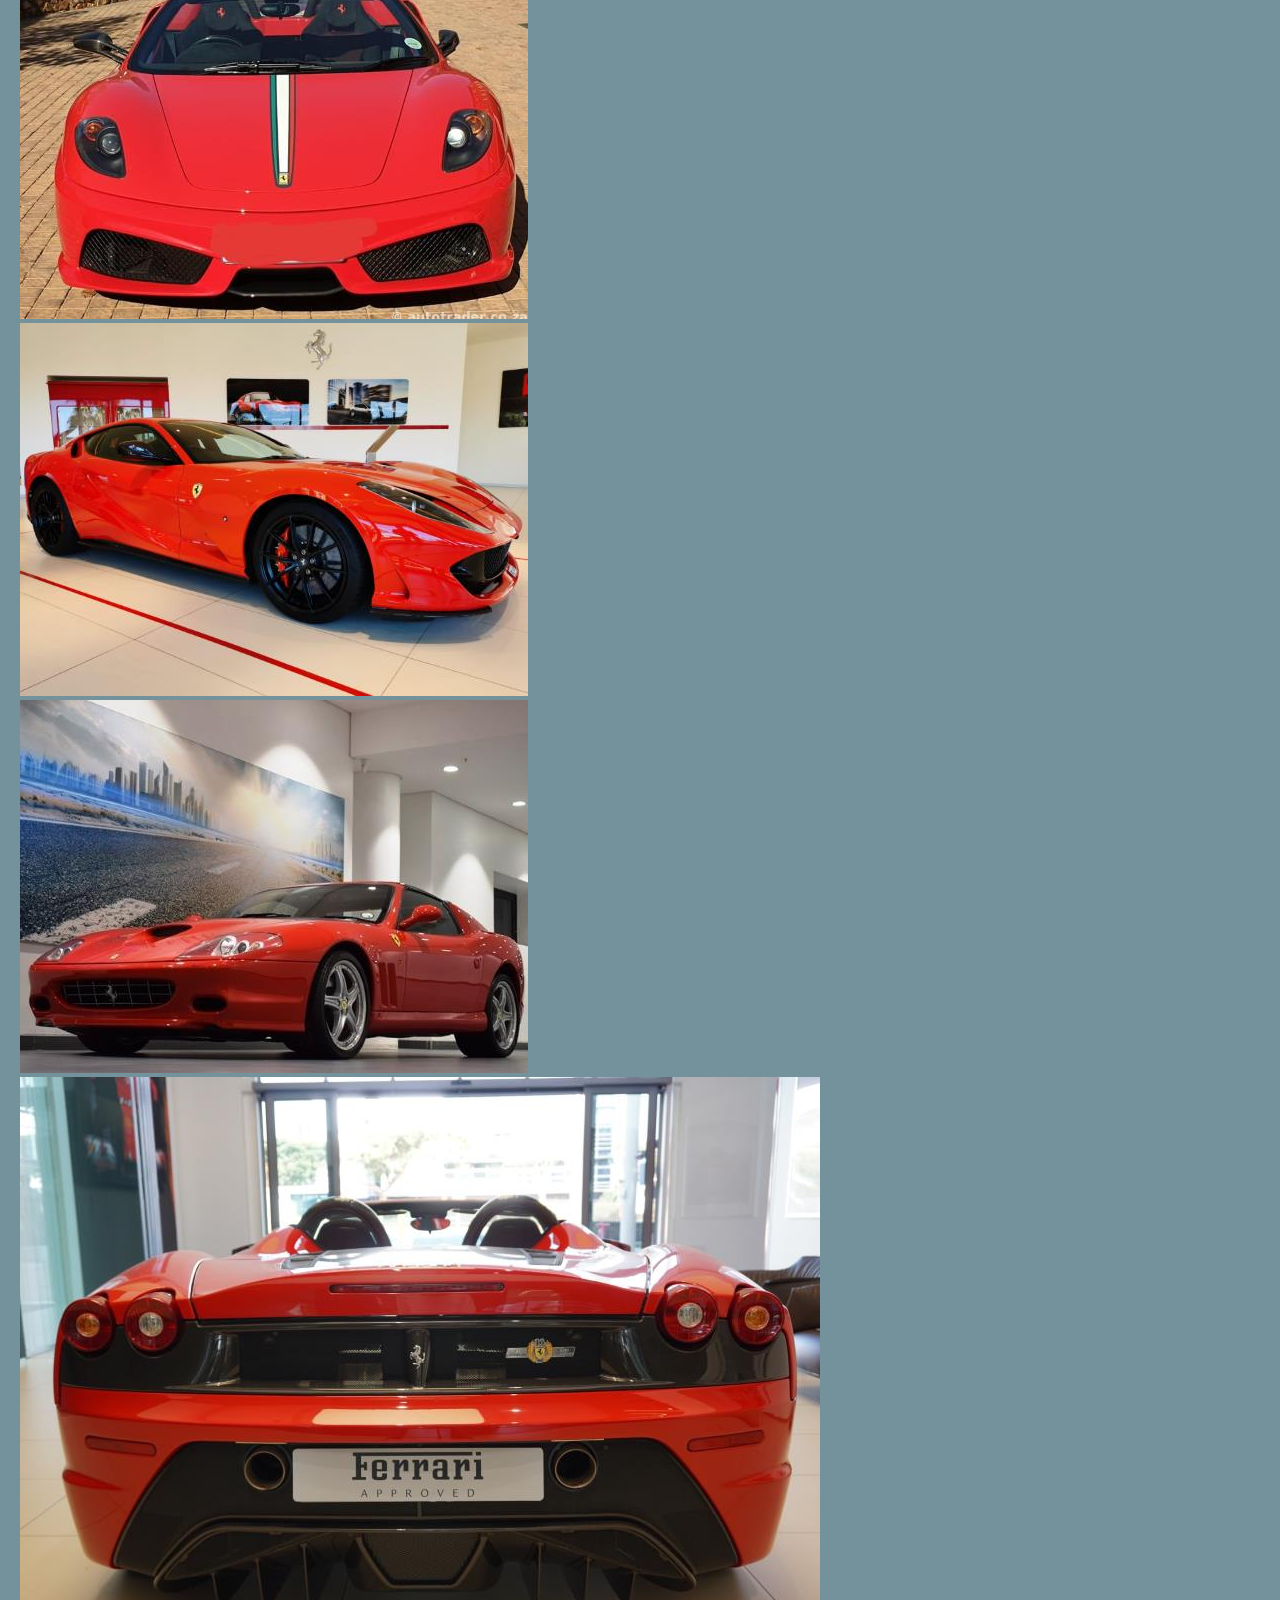
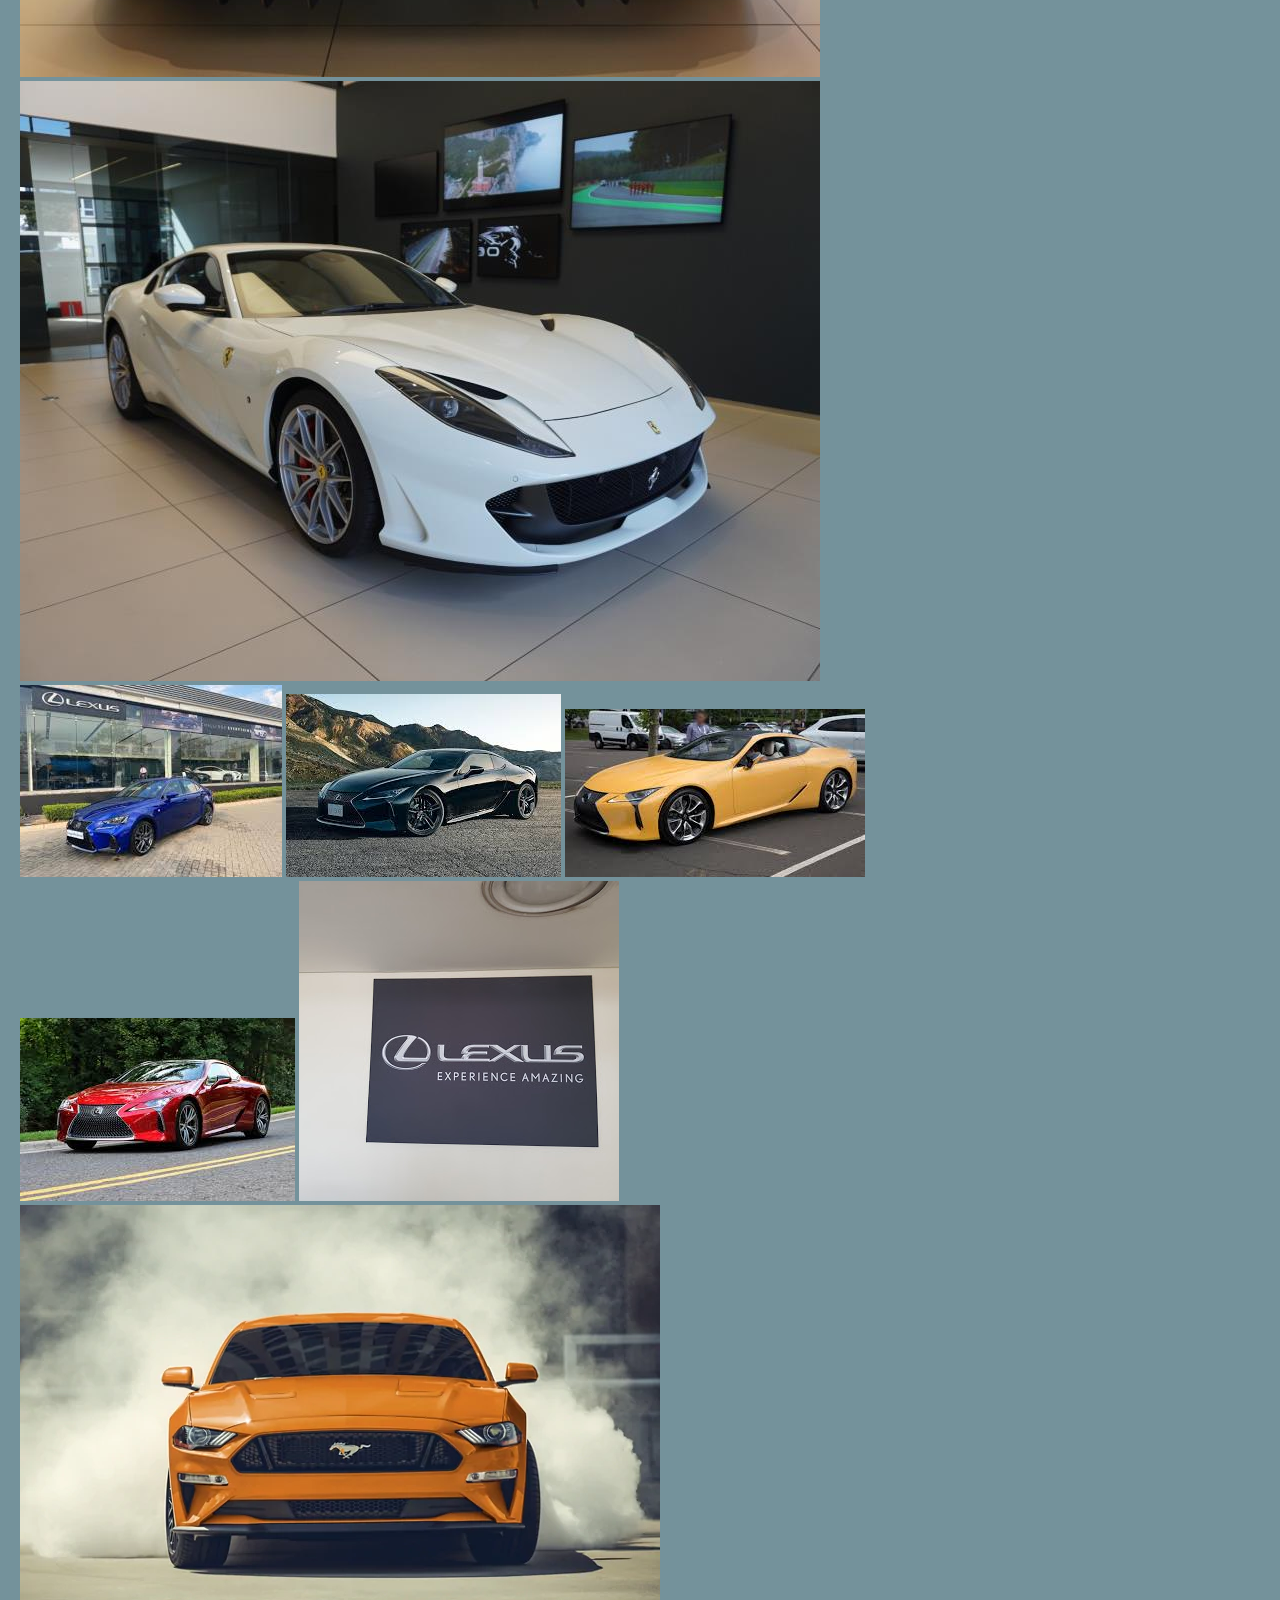
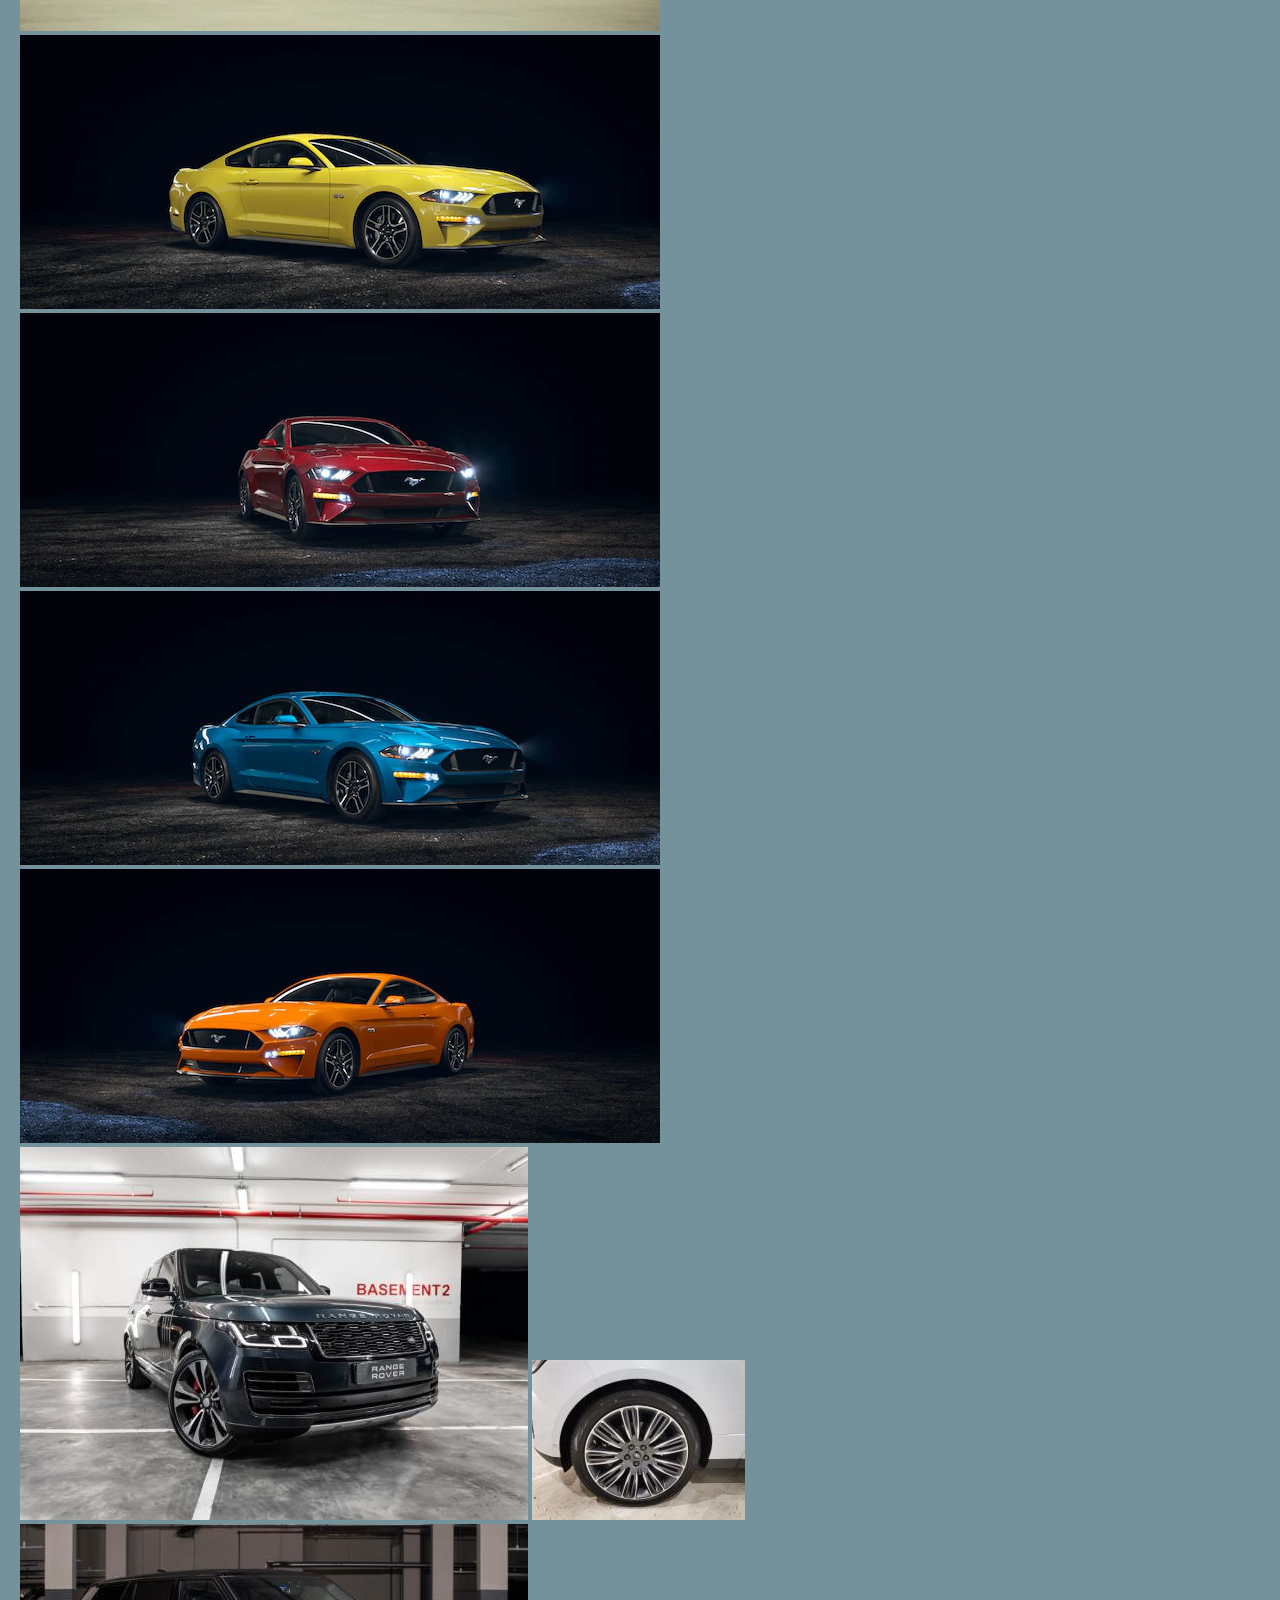
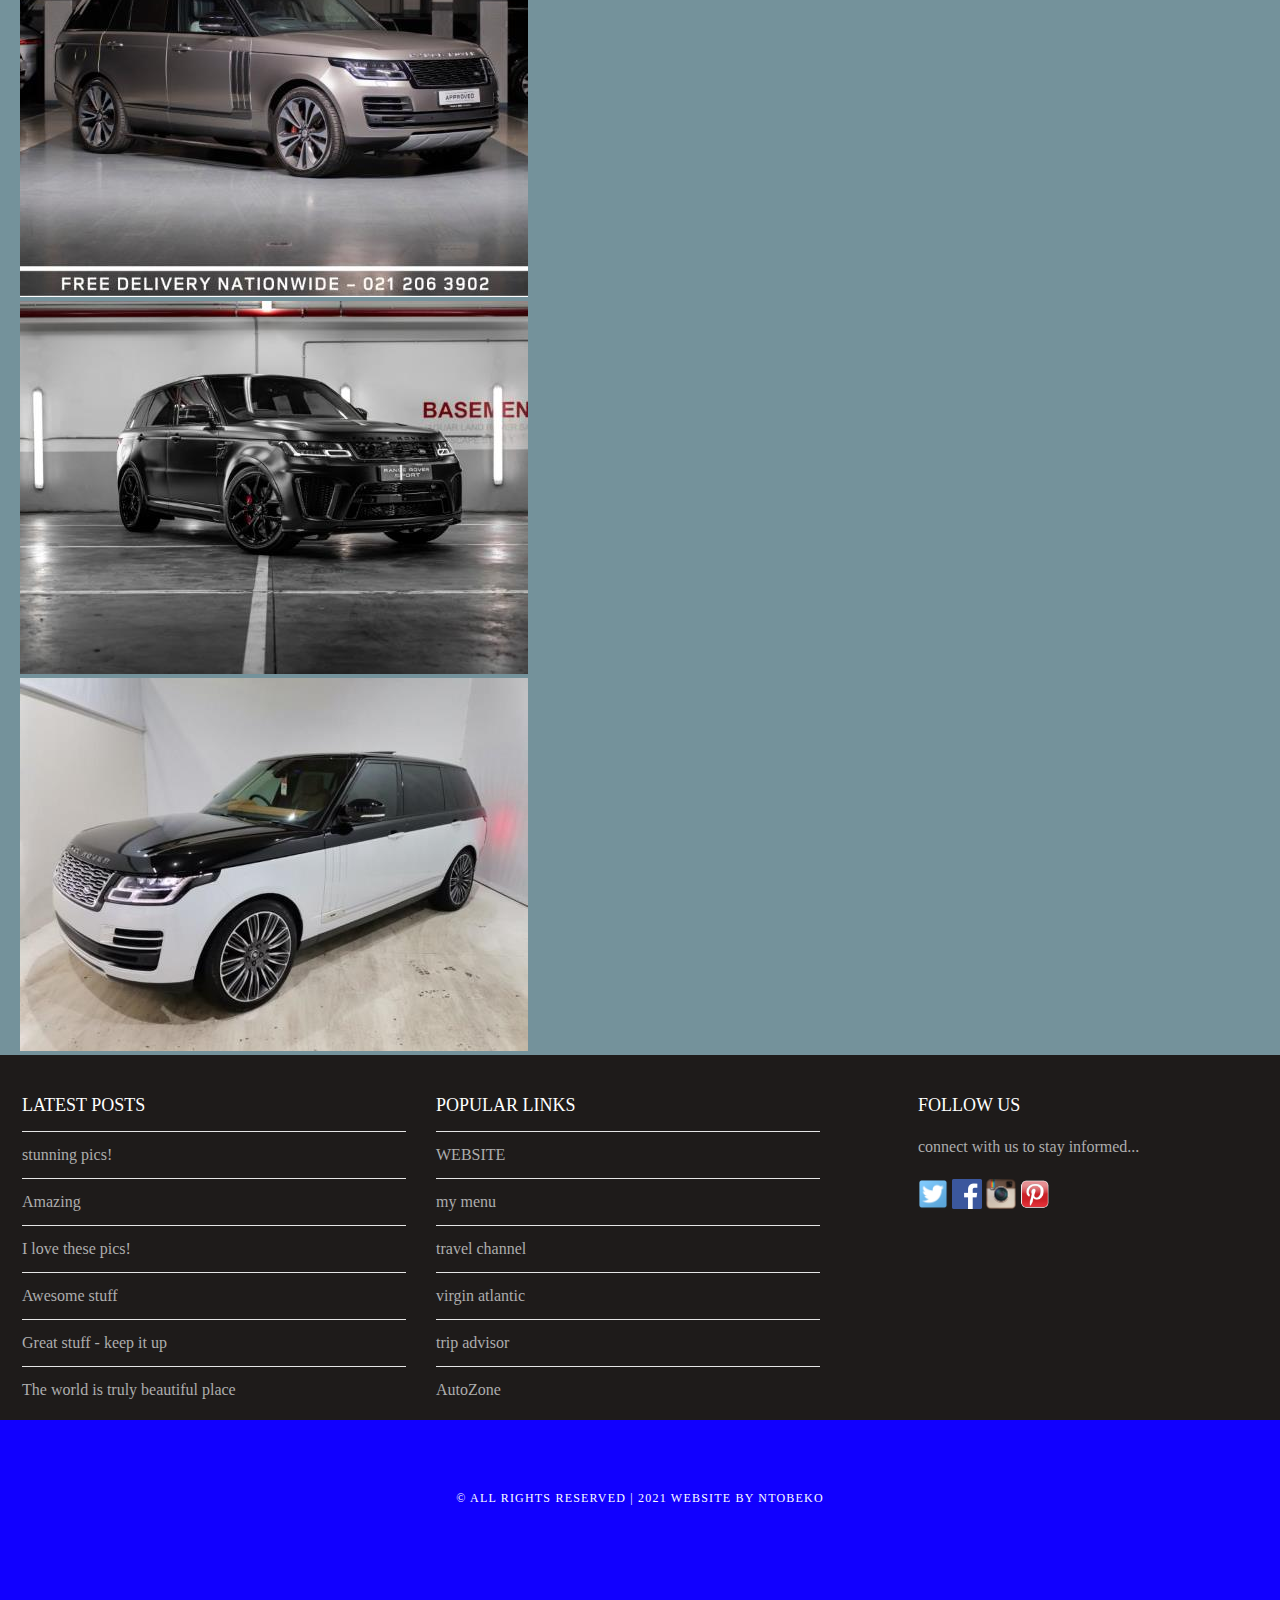
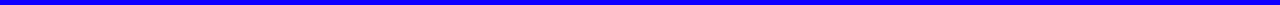
<file: gallary.html>
<!DOCTYPE html>
<html>
    <head>
        <title> TRAVEL THE WORLD</title>
        <link rel="stylesheet" href="styl.css"/>
    </head>
    
    <body>
        <div id="menu">
            <ul>
                <li><a href="index.html">home</a></li>
                <li><a href="about.html">about</a></li>
                <li><a href="gallary.html">gallary</a></li>
                <li><a href="contact.html">contact</a></li>
            </ul>
        </div>
        
        <div id="header">
            <h1><b>AUTO4SALE</b></h1>
            <P>FIND A GREAT DEALS AT AUTO4SALE</P>
        </div>
      
        <div id="page">
            <div id="content">
                <h2>Gallery</h2>
                <div id="gallary">
                    <img src="images/vw2.jpg ">
                    <img src="images/vw1.jpg">
                    <img src="images/vw3.jpg">
                    <img src="images/vw4.jpg">
                    <img src="images/vw5.jpg">

                    <img src="images/p8.jpeg">
                    <img src="images/p7.jpeg">
                    <img src="images/p5.jpg">
                    <img src="images/p5.jpeg">
                    <img src="images/p4.jpeg">

                    <img src="images/mstngg.webp ">
                    <img src="images/mstng6.webp">
                    <img src="images/mstng55.webp">
                    <img src="images/mstng4.webp">
                    <img src="images/mstng2.webp">

                    <img src="images/FRL.jpeg ">
                    <img src="images/FRL1.jpeg">
                    <img src="images/FRL3.jpeg">
                    <img src="images/FRL4.jpeg">
                    <img src="images/FRL5.jpeg">

                    <img src="images/LXS.jpeg ">
                    <img src="images/LXS1.jpeg">
                    <img src="images/LXS2.jpeg">
                    <img src="images/LXS5.jpeg">
                    <img src="images/LEXUS DP.jpg">

                    <img src="images/mstng.webp">
                    <img src="images/mstng2.webp">
                    <img src="images/mstng4.webp">
                    <img src="images/mstng55.webp">
                    <img src="images/mstng6.webp">
                
                    <img src="images/lr.jpeg ">
                    <img src="images/lr00.jpeg">
                    <img src="images/lr1.jpeg">
                    <img src="images/lr2.jpeg">
                    <img src="images/lr222.jpeg">
                </div>
            </div>
            <div id="sidebar">
            
            </div>
        </div>
        
        <div id="footer">
            <div id="box1">
                <h2>latest posts</h2>
                <ul class="styled">
                    <li><a href="#">stunning pics!</a></li>
                    <li><a href="#">Amazing</a></li>
                    <li><a href="#">I love these pics!</a></li>
                    <li><a href="#">Awesome stuff</a></li>
                    <li><a href="#">Great stuff - keep it up</a></li>
                    <li><a href="#">The world is truly beautiful place</a></li>
                </ul>
            </div>
            
            <div id="box2">
                <h2>popular links</h2>
                <ul class="styled">
                    <li><a href="http://ntobeko.gooodenough@itvarsity.org">WEBSITE</a></li>
                    <li><a href="http://ntobekos-menu">my menu</a></li>
                    <li><a href="http://www.travelchannel.com">travel channel</a></li>
                    <li><a href="http://www.virgin-atlantic.com/us/en.html">virgin atlantic</a></li>
                    <li><a href="http://www.tripadvisor.com">trip advisor</a></li>
                    <li><a href="http://www.AutoZone.com">AutoZone</a></li>
                
                
                </ul>
            </div>
            
            <div id="box3">
                <h2>follow us</h2>
                <p>connect with us to stay informed...</p>
                <a href="#"><img src="images/twitter.png" height="30"/></a>
                <a href="#"><img src="images/facebook.png" height="30"/></a>
                <a href="#"><img src="images/instagram.png" height="30"/></a>
                <a href="#"><img src="images/pinterest.png" height="30"/></a>
            </div>
        
        </div>
        <div id="copyright">
            <p>&copy; All Rights Reserved | 2021 WEBSITE by NTOBEKO </p>
        </div>
   
    </body>
</html>
</file>
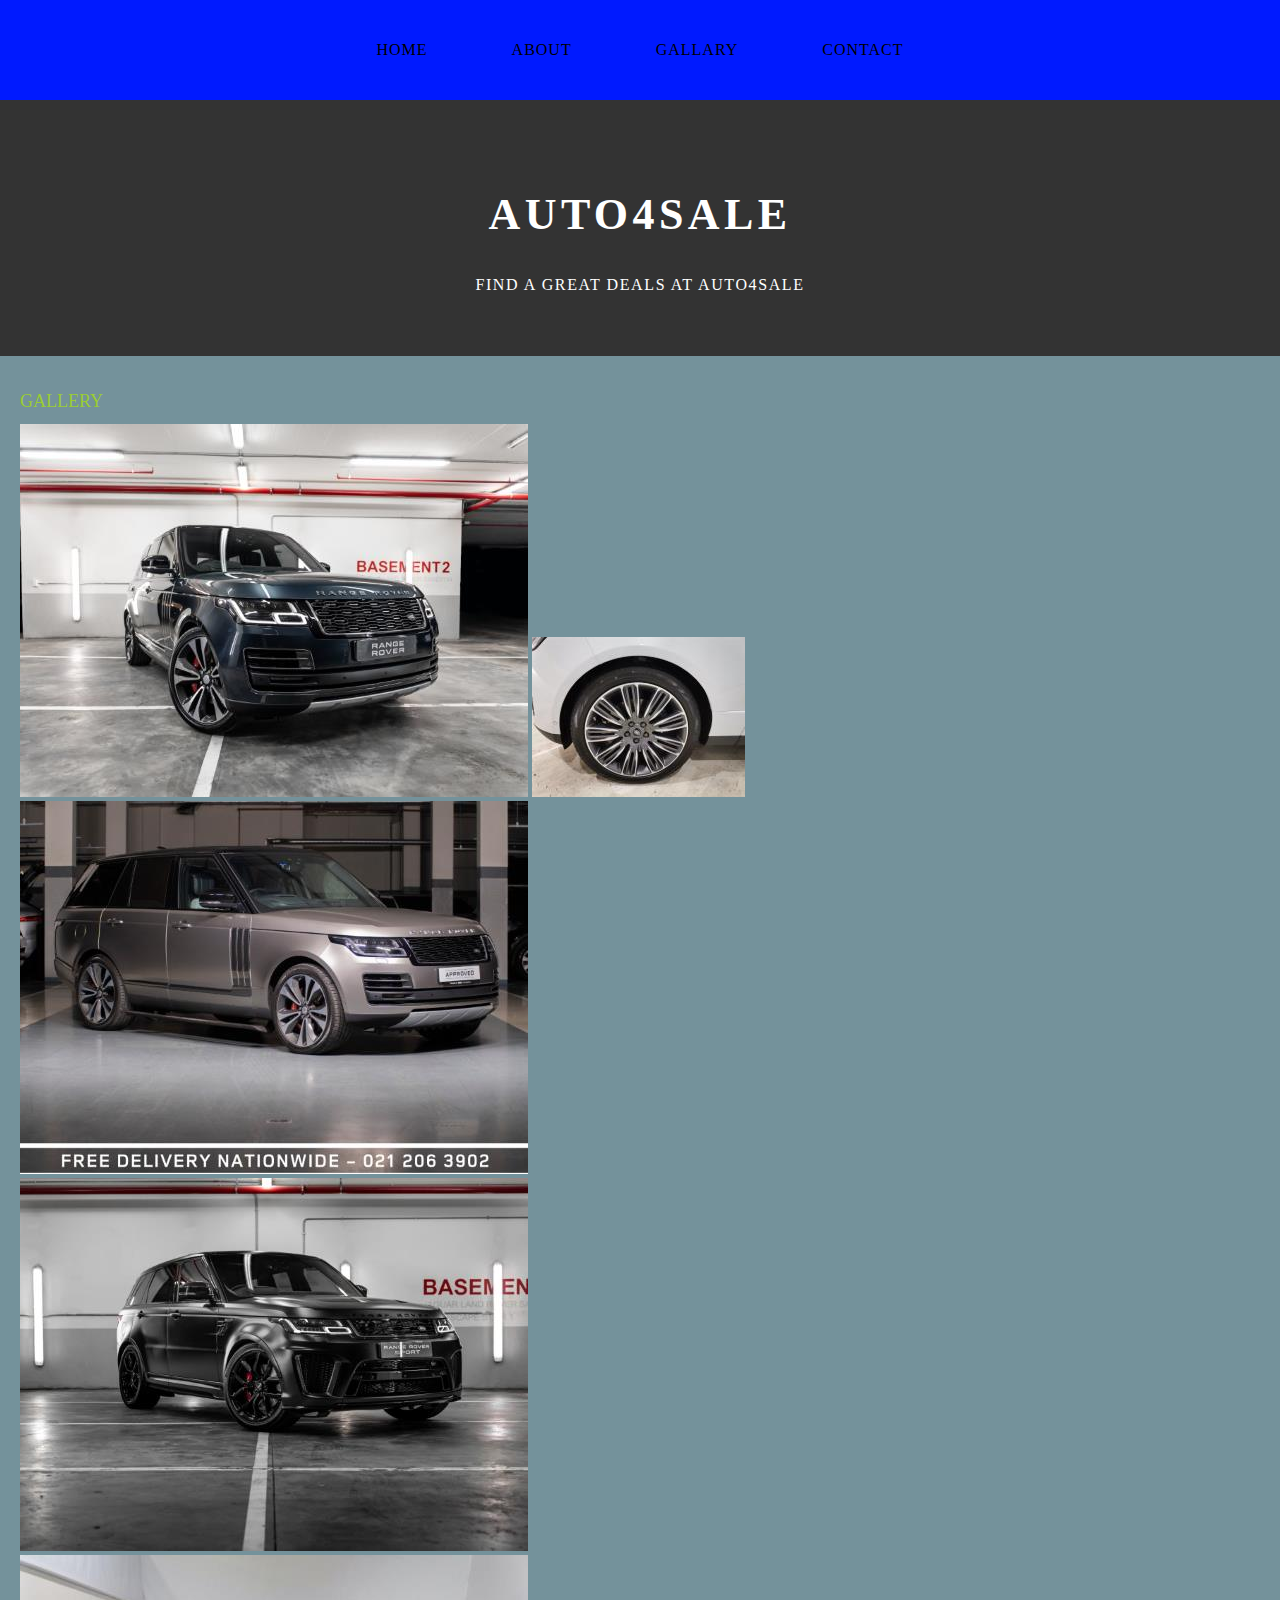
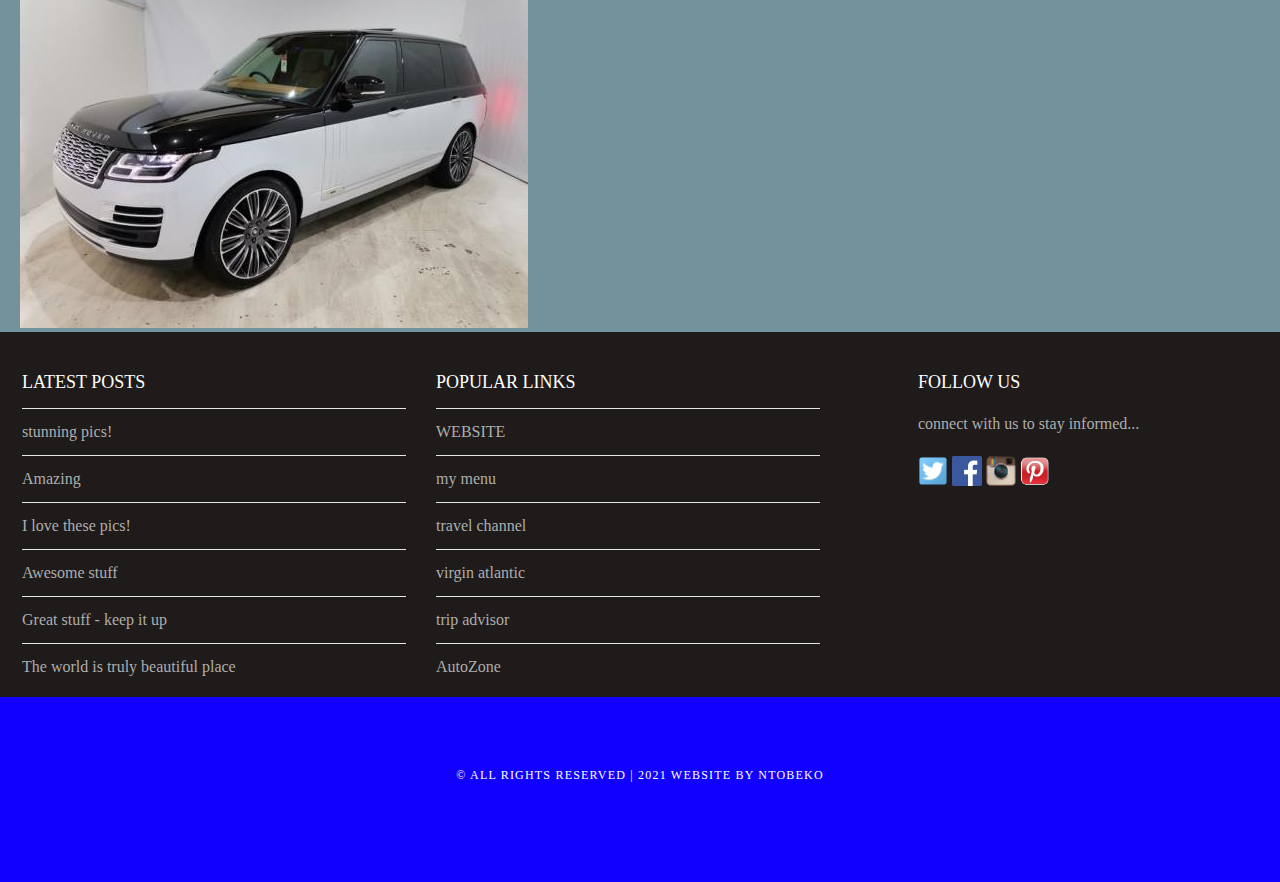
<file: landlovergallery.html>
<!DOCTYPE html>
<html>
    <head>
        <title> TRAVEL THE WORLD</title>
        <link rel="stylesheet" href="styl.css"/>
    </head>
    
    <body>
        <div id="menu">
            <ul>
                <li><a href="index.html">home</a></li>
                <li><a href="about.html">about</a></li>
                <li><a href="gallary.html">gallary</a></li>
                <li><a href="contact.html">contact</a></li>
            </ul>
        </div>
        
        <div id="header">
            <h1><b>AUTO4SALE</b></h1>
            <P>FIND A GREAT DEALS AT AUTO4SALE</P>
        </div>
      
        <div id="page">
            <div id="content">
                <h2>Gallery</h2>
                <div id="gallary">
                
                    <img src="images/lr.jpeg ">
                    <img src="images/lr00.jpeg">
                    <img src="images/lr1.jpeg">
                    <img src="images/lr2.jpeg">
                    <img src="images/lr222.jpeg">
                </div>
            </div>
            <div id="sidebar">
            
            </div>
        </div>
        
        <div id="footer">
            <div id="box1">
                <h2>latest posts</h2>
                <ul class="styled">
                    <li><a href="#">stunning pics!</a></li>
                    <li><a href="#">Amazing</a></li>
                    <li><a href="#">I love these pics!</a></li>
                    <li><a href="#">Awesome stuff</a></li>
                    <li><a href="#">Great stuff - keep it up</a></li>
                    <li><a href="#">The world is truly beautiful place</a></li>
                </ul>
            </div>
            
            <div id="box2">
                <h2>popular links</h2>
                <ul class="styled">
                    <li><a href="http://ntobeko.gooodenough@itvarsity.org">WEBSITE</a></li>
                    <li><a href="http://ntobekos-menu">my menu</a></li>
                    <li><a href="http://www.travelchannel.com">travel channel</a></li>
                    <li><a href="http://www.virgin-atlantic.com/us/en.html">virgin atlantic</a></li>
                    <li><a href="http://www.tripadvisor.com">trip advisor</a></li>
                    <li><a href="http://www.AutoZone.com">AutoZone</a></li>
                
                
                </ul>
            </div>
            
            <div id="box3">
                <h2>follow us</h2>
                <p>connect with us to stay informed...</p>
                <a href="#"><img src="images/twitter.png" height="30"/></a>
                <a href="#"><img src="images/facebook.png" height="30"/></a>
                <a href="#"><img src="images/instagram.png" height="30"/></a>
                <a href="#"><img src="images/pinterest.png" height="30"/></a>
            </div>
        
        </div>
        <div id="copyright">
            <p>&copy; All Rights Reserved | 2021 WEBSITE by NTOBEKO </p>
        </div>
   
    </body>
</html>
</file>
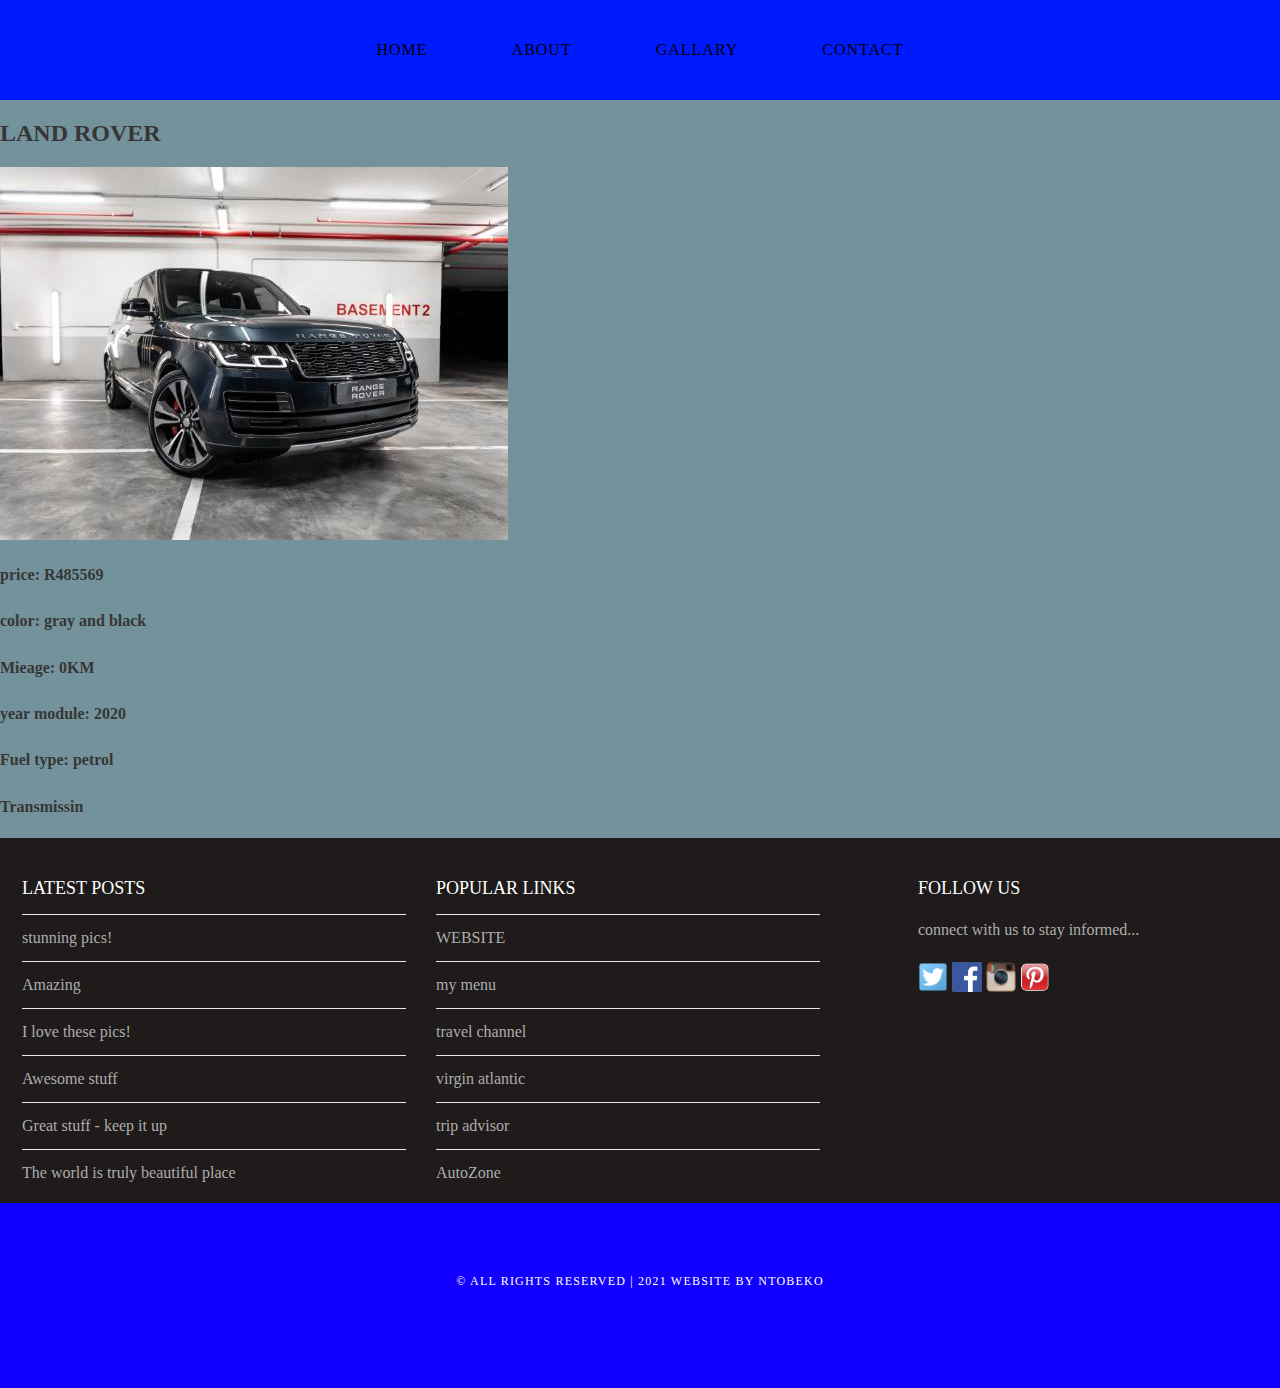
<file: landrover.html>
<!DOCTYPE html>
<html>
      <head>
        <title> AUTO4SALE</title>
        <link rel="stylesheet" href="styl.css"/>    
      </head>
      <body>
            <div id="menu">
            <ul>
                <li><a href="index.html">HOME</a></li>
                <li><a href="about.html">ABOUT</a></li>
                <li><a href="gallary.html">GALLARY</a></li>
                <li><a href="contact.html">CONTACT</a></li>
            </ul>
        </div>
        
          <h2>LAND ROVER</h2>
          <div class="gallary">
            <a href="landlovergallery.html"><img src="images/lr.jpeg" /></a>
                
          </div>
          
          <p><b>price:   R485569</b></p>
          <p><b>color:      gray and black</b></p>
          <p><b>Mieage:     0KM</b></p>
          <p><b>year module:        2020</b></p>
          <p><b>Fuel type:       petrol</b></p>
          <p><b>Transmissin</b></p>
  
        
       <div id="footer">
            <div id="box1">
                <h2>latest posts</h2>
                <ul class="styled">
                    <li><a href="#">stunning pics!</a></li>
                    <li><a href="#">Amazing</a></li>
                    <li><a href="#">I love these pics!</a></li>
                    <li><a href="#">Awesome stuff</a></li>
                    <li><a href="#">Great stuff - keep it up</a></li>
                    <li><a href="#">The world is truly beautiful place</a></li>
                </ul>
            </div>
            
            <div id="box2">
                <h2>popular links</h2>
                <ul class="styled">
                      <li><a href="http://ntobeko.gooodenough@itvarsity.org">WEBSITE</a></li>
                    <li><a href="http://ntobekos-menu">my menu</a></li>
                    <li><a href="http://www.travelchannel.com">travel channel</a></li>
                    <li><a href="http://www.virgin-atlantic.com/us/en.html">virgin atlantic</a></li>
                    <li><a href="http://www.tripadvisor.com">trip advisor</a></li>
                    <li><a href="http://www.AutoZone.com">AutoZone</a></li>
                
                
                </ul>
            </div>
            
            <div id="box3">
                <h2>follow us</h2>
                <p>connect with us to stay informed...</p>
                <a href="#"><img src="images/twitter.png" height="30"/></a>
                <a href="#"><img src="images/facebook.png" height="30"/></a>
                <a href="#"><img src="images/instagram.png" height="30"/></a>
                <a href="#"><img src="images/pinterest.png" height="30"/></a>
            </div>
        
        </div>
           <div id="copyright">
            <p>&copy; All Rights Reserved | 2021 WEBSITE by NTOBEKO </p>
        </div>
    </body>
</html>
</file>
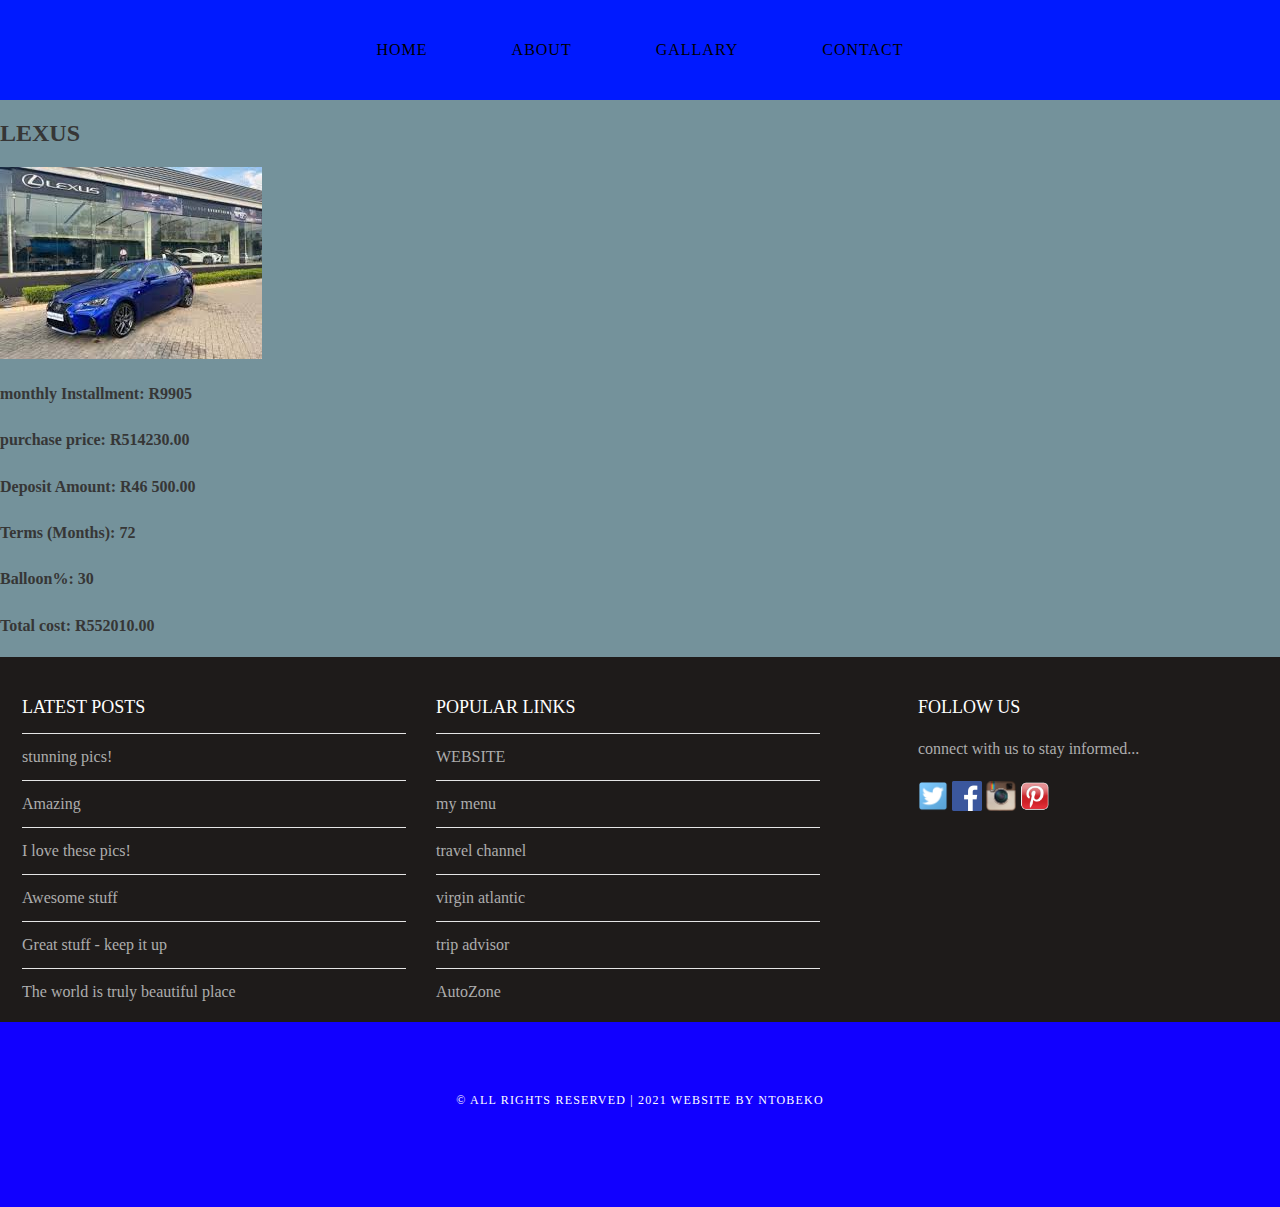
<file: lexus.html>
<!DOCTYPE html>
<html>
      <head>
        <title> AUTO4SALE</title>
        <link rel="stylesheet" href="styl.css"/>    
      </head>
      <body>
            <div id="menu">
            <ul>
                <li><a href="index.html">HOME</a></li>
                <li><a href="about.html">ABOUT</a></li>
                <li><a href="gallary.html">GALLARY</a></li>
                <li><a href="contact.html">CONTACT</a></li>
            </ul>
        </div>
        
          <h2>LEXUS</h2>
          <div class="gallary">
            <a href="lexusgallerry.html"><img src="images/LXS.jpeg" /></a>
            
          </div>
        <p><b>monthly Installment:        R9905</b></p>
          <p><b>purchase price:         R514230.00</b></p>
          <p><b>Deposit Amount:         R46 500.00</b></p>
          <p><b>Terms (Months):         72</b></p>
          <p><b>Balloon%:           30</b></p>
          <p><b>Total cost:         R552010.00</b></p>
      
        
       <div id="footer">
            <div id="box1">
                <h2>latest posts</h2>
                <ul class="styled">
                    <li><a href="#">stunning pics!</a></li>
                    <li><a href="#">Amazing</a></li>
                    <li><a href="#">I love these pics!</a></li>
                    <li><a href="#">Awesome stuff</a></li>
                    <li><a href="#">Great stuff - keep it up</a></li>
                    <li><a href="#">The world is truly beautiful place</a></li>
                </ul>
            </div>
            
            <div id="box2">
                <h2>popular links</h2>
                <ul class="styled">
                    <li><a href="http://ntobeko.gooodenough@itvarsity.org">WEBSITE</a></li>
                    <li><a href="http://ntobekos-menu">my menu</a></li>
                    <li><a href="http://www.travelchannel.com">travel channel</a></li>
                    <li><a href="http://www.virgin-atlantic.com/us/en.html">virgin atlantic</a></li>
                    <li><a href="http://www.tripadvisor.com">trip advisor</a></li>
                    <li><a href="http://www.AutoZone.com">AutoZone</a></li>
                
                
                </ul>
            </div>
            
            <div id="box3">
                <h2>follow us</h2>
                <p>connect with us to stay informed...</p>
                <a href="#"><img src="images/twitter.png" height="30"/></a>
                <a href="#"><img src="images/facebook.png" height="30"/></a>
                <a href="#"><img src="images/instagram.png" height="30"/></a>
                <a href="#"><img src="images/pinterest.png" height="30"/></a>
            </div>
        
        </div>
           <div id="copyright">
            <p>&copy;  All Rights Reserved | 2021 WEBSITE by NTOBEKO </p>
        </div>
    </body>
</html>
</file>
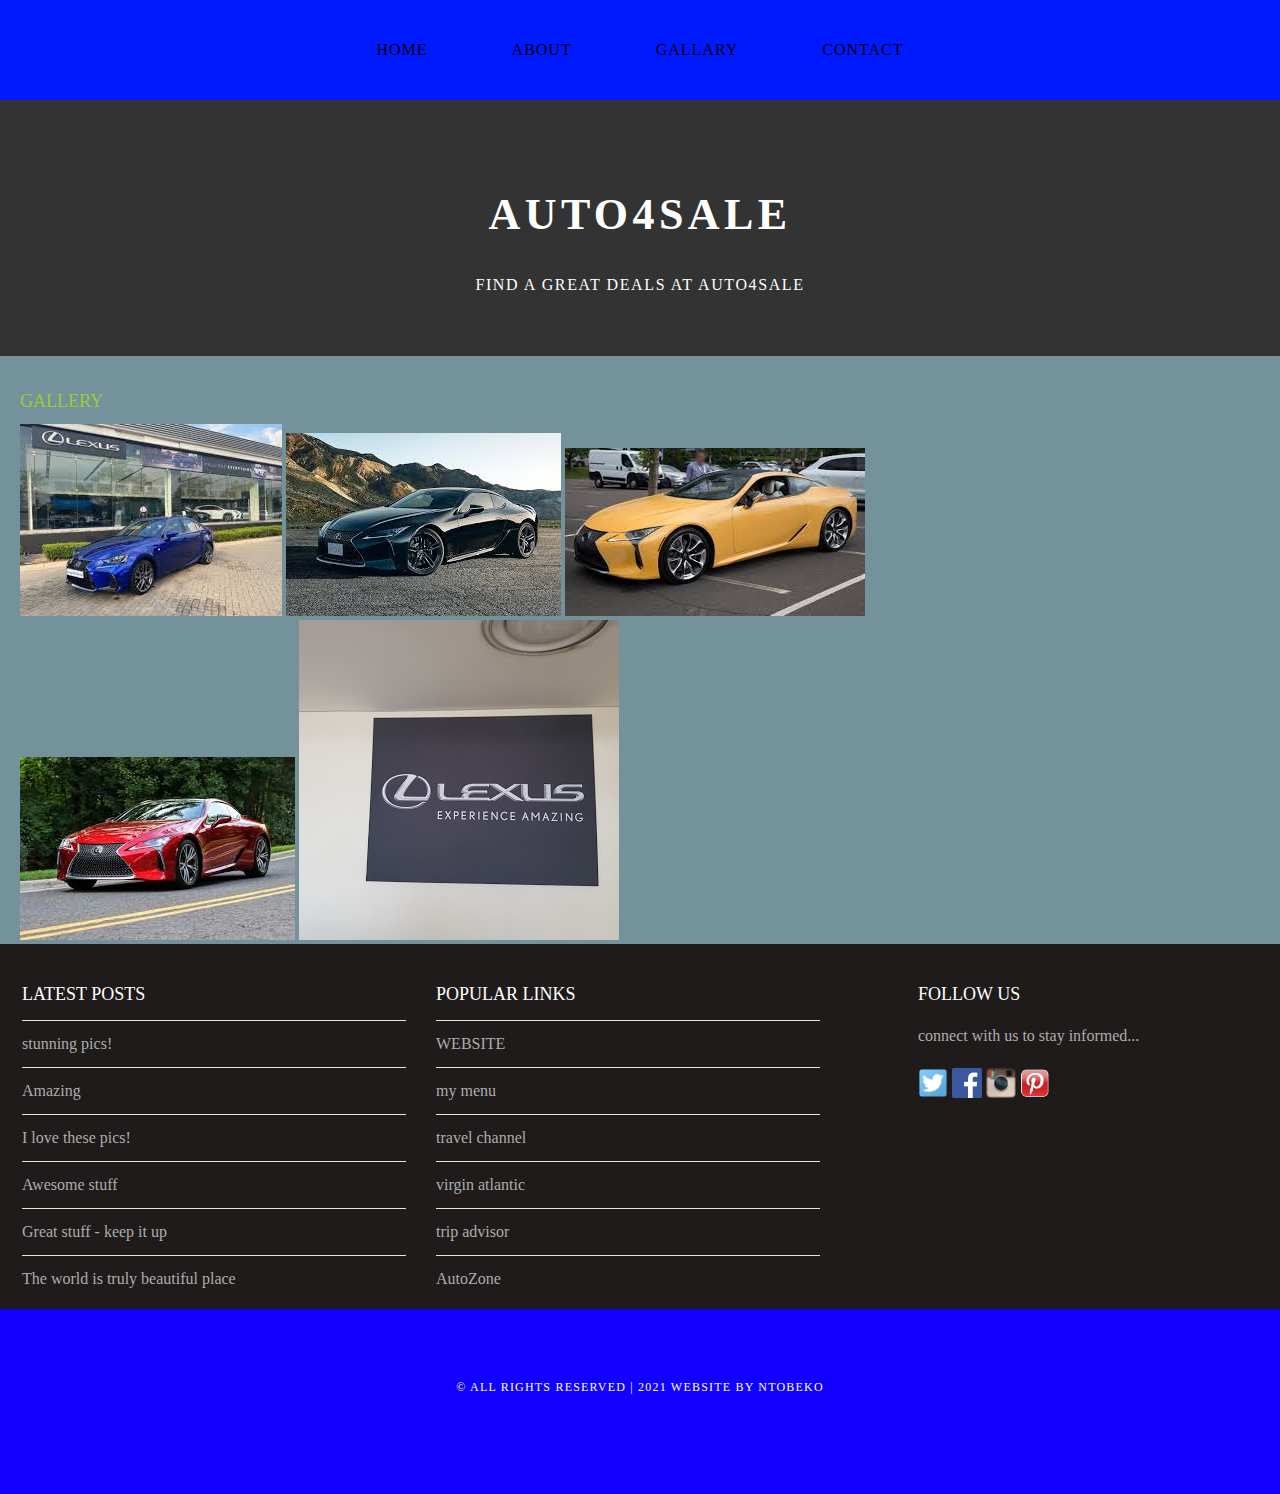
<file: lexusgallerry.html>
<!DOCTYPE html>
<html>
    <head>
        <title> TRAVEL THE WORLD</title>
        <link rel="stylesheet" href="styl.css"/>
    </head>
    
    <body>
        <div id="menu">
            <ul>
                <li><a href="index.html">home</a></li>
                <li><a href="about.html">about</a></li>
                <li><a href="gallary.html">gallary</a></li>
                <li><a href="contact.html">contact</a></li>
            </ul>
        </div>
        
        <div id="header">
            <h1><b>AUTO4SALE</b></h1>
            <P>FIND A GREAT DEALS AT AUTO4SALE</P>
        </div>
      
        <div id="page">
            <div id="content">
                <h2>Gallery</h2>
                <div id="gallary">
                    

                    <img src="images/LXS.jpeg ">
                    <img src="images/LXS1.jpeg">
                    <img src="images/LXS2.jpeg">
                    <img src="images/LXS5.jpeg">
                    <img src="images/LEXUS DP.jpg">

                   
                </div>
            </div>
            <div id="sidebar">
            
            </div>
        </div>
        
        <div id="footer">
            <div id="box1">
                <h2>latest posts</h2>
                <ul class="styled">
                    <li><a href="#">stunning pics!</a></li>
                    <li><a href="#">Amazing</a></li>
                    <li><a href="#">I love these pics!</a></li>
                    <li><a href="#">Awesome stuff</a></li>
                    <li><a href="#">Great stuff - keep it up</a></li>
                    <li><a href="#">The world is truly beautiful place</a></li>
                </ul>
            </div>
            
            <div id="box2">
                <h2>popular links</h2>
                <ul class="styled">
                    <li><a href="http://ntobeko.gooodenough@itvarsity.org">WEBSITE</a></li>
                    <li><a href="http://ntobekos-menu">my menu</a></li>
                    <li><a href="http://www.travelchannel.com">travel channel</a></li>
                    <li><a href="http://www.virgin-atlantic.com/us/en.html">virgin atlantic</a></li>
                    <li><a href="http://www.tripadvisor.com">trip advisor</a></li>
                    <li><a href="http://www.AutoZone.com">AutoZone</a></li>
                
                
                </ul>
            </div>
            
            <div id="box3">
                <h2>follow us</h2>
                <p>connect with us to stay informed...</p>
                <a href="#"><img src="images/twitter.png" height="30"/></a>
                <a href="#"><img src="images/facebook.png" height="30"/></a>
                <a href="#"><img src="images/instagram.png" height="30"/></a>
                <a href="#"><img src="images/pinterest.png" height="30"/></a>
            </div>
        
        </div>
        <div id="copyright">
            <p>&copy; All Rights Reserved | 2021 WEBSITE by NTOBEKO </p>
        </div>
   
    </body>
</html>
</file>
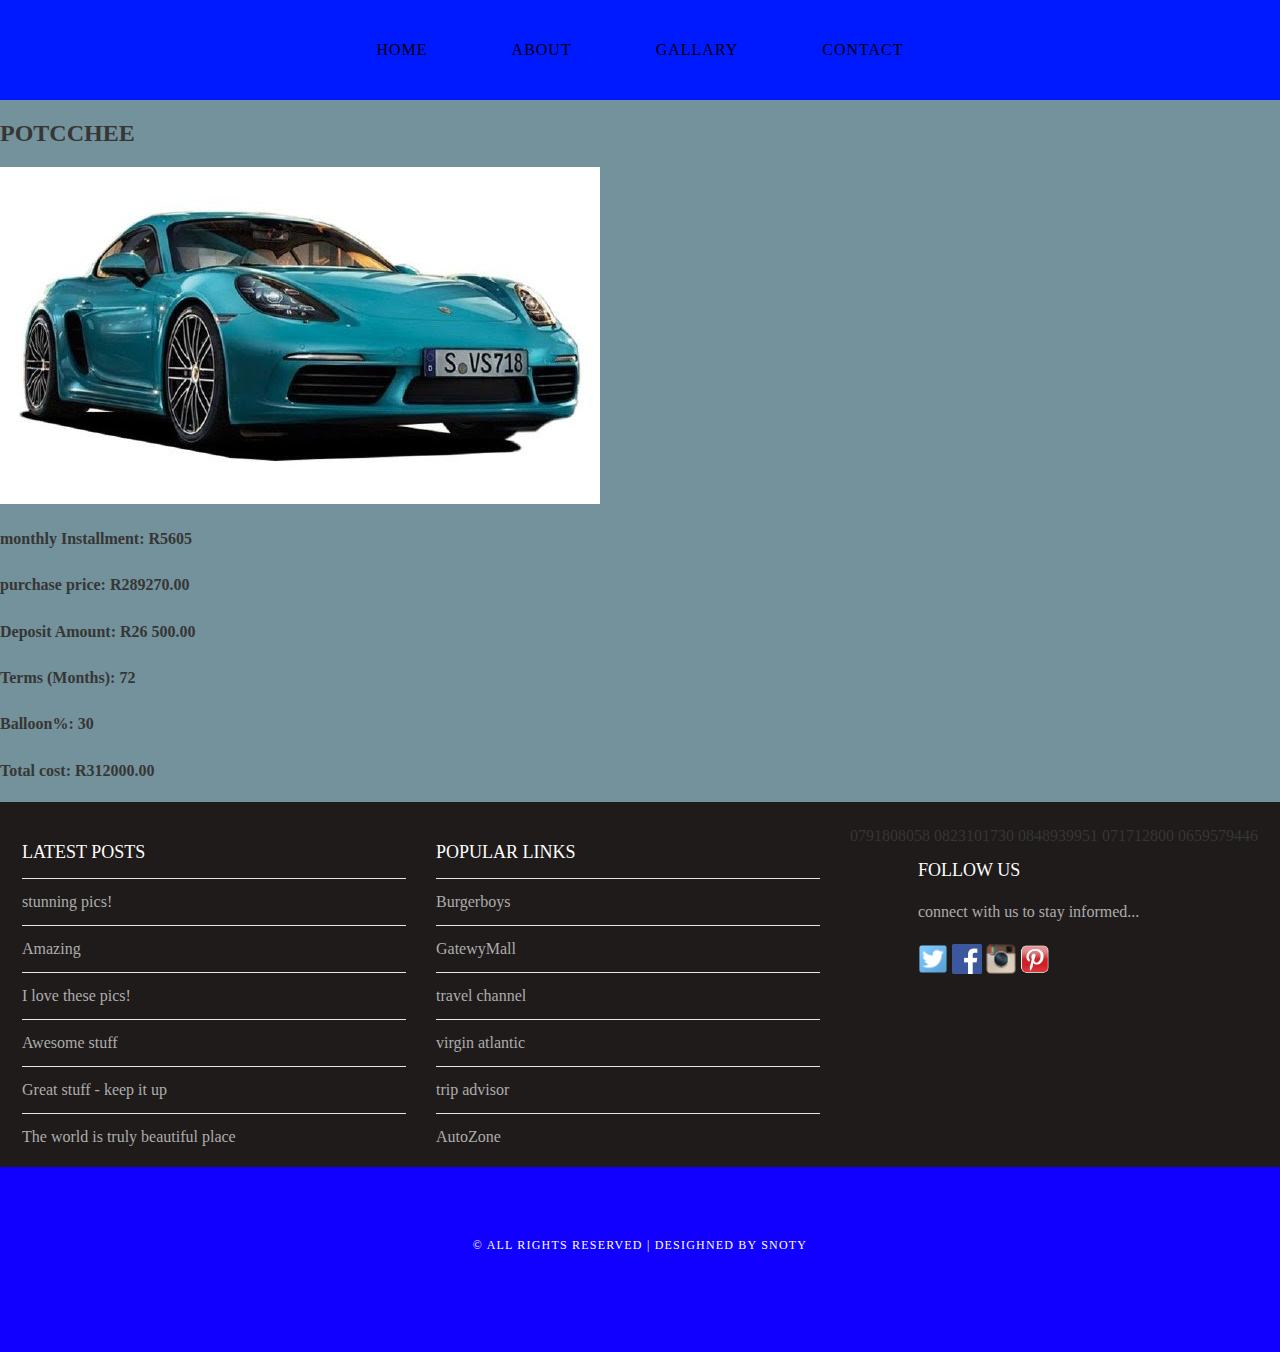
<file: pochee.html>
<!DOCTYPE html>
<html>
      <head>
        <title> AUTO4SALE</title>
        <link rel="stylesheet" href="styl.css"/>    
      </head>
      <body>
            <div id="menu">
            <ul>
                <li><a href="index.html">HOME</a></li>
                <li><a href="about.html">ABOUT</a></li>
                <li><a href="gallary.html">GALLARY</a></li>
                <li><a href="contact.html">CONTACT</a></li>
            </ul>
        </div>
        
          <h2>POTCCHEE</h2>
          <div class="gallary">
                <a href="pocheegallery.html"><img src="images/p2.jpg" /></a>
                
          </div>
      
        <p><b>monthly Installment:        R5605</b></p>
          <p><b>purchase price:         R289270.00</b></p>
          <p><b>Deposit Amount:         R26 500.00</b></p>
          <p><b>Terms (Months):         72</b></p>
          <p><b>Balloon%:           30</b></p>
          <p><b>Total cost:         R312000.00</b></p>
        
       <div id="footer">
            <div id="box1">
                <h2>latest posts</h2>
                <ul class="styled">
                    <li><a href="#">stunning pics!</a></li>
                    <li><a href="#">Amazing</a></li>
                    <li><a href="#">I love these pics!</a></li>
                    <li><a href="#">Awesome stuff</a></li>
                    <li><a href="#">Great stuff - keep it up</a></li>
                    <li><a href="#">The world is truly beautiful place</a></li>
                </ul>
            </div>
            0791808058     0823101730  0848939951 071712800 0659579446
            <div id="box2">
                <h2>popular links</h2>
                <ul class="styled">
                      <li><a href="http://www.Burgerboys.me">Burgerboys</a></li>
                    <li><a href="http://www.GatewayMall.com">GatewyMall</a></li>
                    <li><a href="http://www.travelchannel.com">travel channel</a></li>
                    <li><a href="http://www.virgin-atlantic.com/us/en.html">virgin atlantic</a></li>
                    <li><a href="http://www.tripadvisor.com">trip advisor</a></li>
                    <li><a href="http://www.AutoZone.com">AutoZone</a></li>
                
                
                </ul>
            </div>
            
            <div id="box3">
                <h2>follow us</h2>
                <p>connect with us to stay informed...</p>
                <a href="#"><img src="images/twitter.png" height="30"/></a>
                <a href="#"><img src="images/facebook.png" height="30"/></a>
                <a href="#"><img src="images/instagram.png" height="30"/></a>
                <a href="#"><img src="images/pinterest.png" height="30"/></a>
            </div>
        
        </div>
           <div id="copyright">
            <p>&copy; All Rights Reserved | Desighned by Snoty </p>
        </div>
    </body>
</html>
</file>
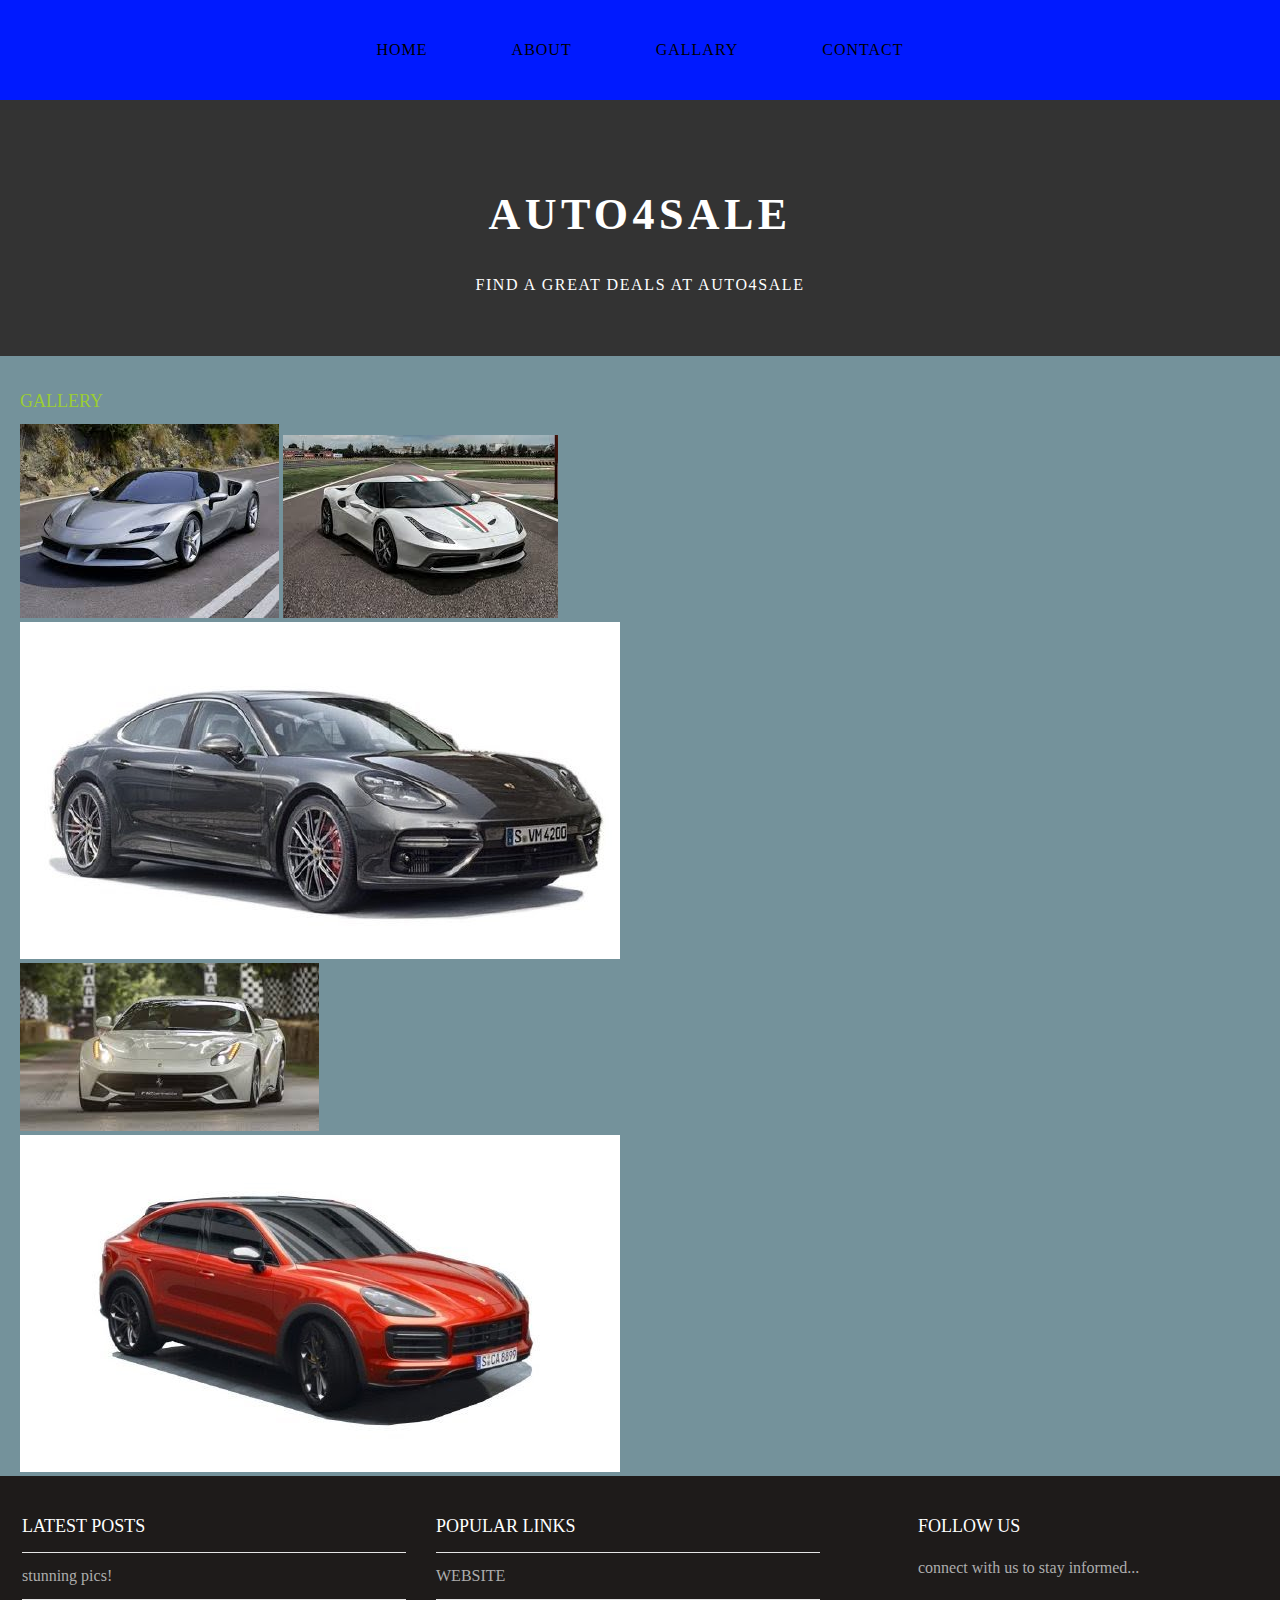
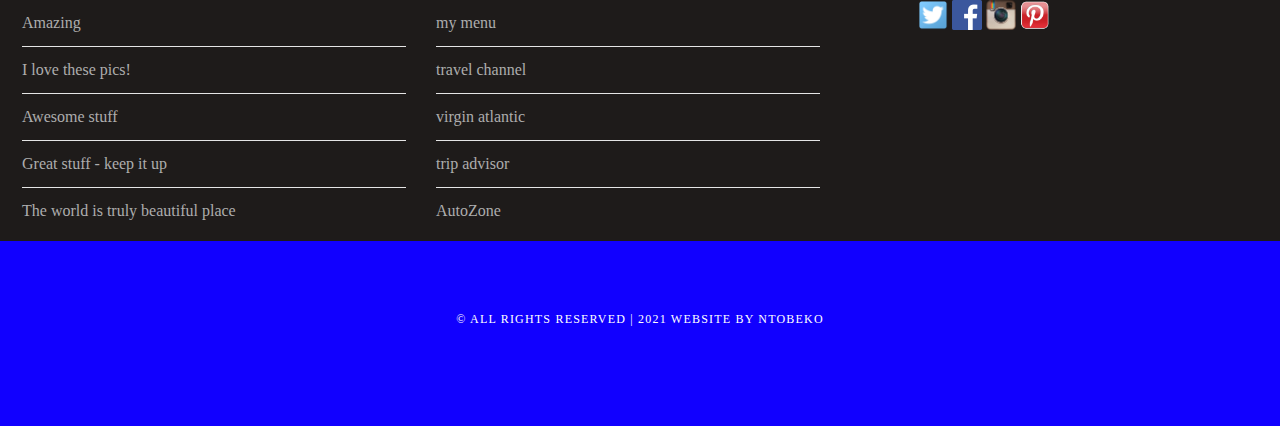
<file: pocheegallery.html>
<!DOCTYPE html>
<html>
    <head>
        <title> TRAVEL THE WORLD</title>
        <link rel="stylesheet" href="styl.css"/>
    </head>
    
    <body>
        <div id="menu">
            <ul>
                <li><a href="index.html">home</a></li>
                <li><a href="about.html">about</a></li>
                <li><a href="gallary.html">gallary</a></li>
                <li><a href="contact.html">contact</a></li>
            </ul>
        </div>
        
        <div id="header">
            <h1><b>AUTO4SALE</b></h1>
            <P>FIND A GREAT DEALS AT AUTO4SALE</P>
        </div>
      
        <div id="page">
            <div id="content">
                <h2>Gallery</h2>
                <div id="gallary">
                    

                    <img src="images/p8.jpeg">
                    <img src="images/p7.jpeg">
                    <img src="images/p5.jpg">
                    <img src="images/p5.jpeg">
                    <img src="images/p4.jpeg">

                   
                </div>
            </div>
            <div id="sidebar">
            
            </div>
        </div>
        
        <div id="footer">
            <div id="box1">
                <h2>latest posts</h2>
                <ul class="styled">
                    <li><a href="#">stunning pics!</a></li>
                    <li><a href="#">Amazing</a></li>
                    <li><a href="#">I love these pics!</a></li>
                    <li><a href="#">Awesome stuff</a></li>
                    <li><a href="#">Great stuff - keep it up</a></li>
                    <li><a href="#">The world is truly beautiful place</a></li>
                </ul>
            </div>
            
            <div id="box2">
                <h2>popular links</h2>
                <ul class="styled">
                    <li><a href="http://ntobeko.gooodenough@itvarsity.org">WEBSITE</a></li>
                    <li><a href="http://ntobekos-menu">my menu</a></li>
                    <li><a href="http://www.travelchannel.com">travel channel</a></li>
                    <li><a href="http://www.virgin-atlantic.com/us/en.html">virgin atlantic</a></li>
                    <li><a href="http://www.tripadvisor.com">trip advisor</a></li>
                    <li><a href="http://www.AutoZone.com">AutoZone</a></li>
                
                
                </ul>
            </div>
            
            <div id="box3">
                <h2>follow us</h2>
                <p>connect with us to stay informed...</p>
                <a href="#"><img src="images/twitter.png" height="30"/></a>
                <a href="#"><img src="images/facebook.png" height="30"/></a>
                <a href="#"><img src="images/instagram.png" height="30"/></a>
                <a href="#"><img src="images/pinterest.png" height="30"/></a>
            </div>
        
        </div>
        <div id="copyright">
            <p>&copy; All Rights Reserved | 2021 WEBSITE by NTOBEKO </p>
        </div>
   
    </body>
</html>
</file>
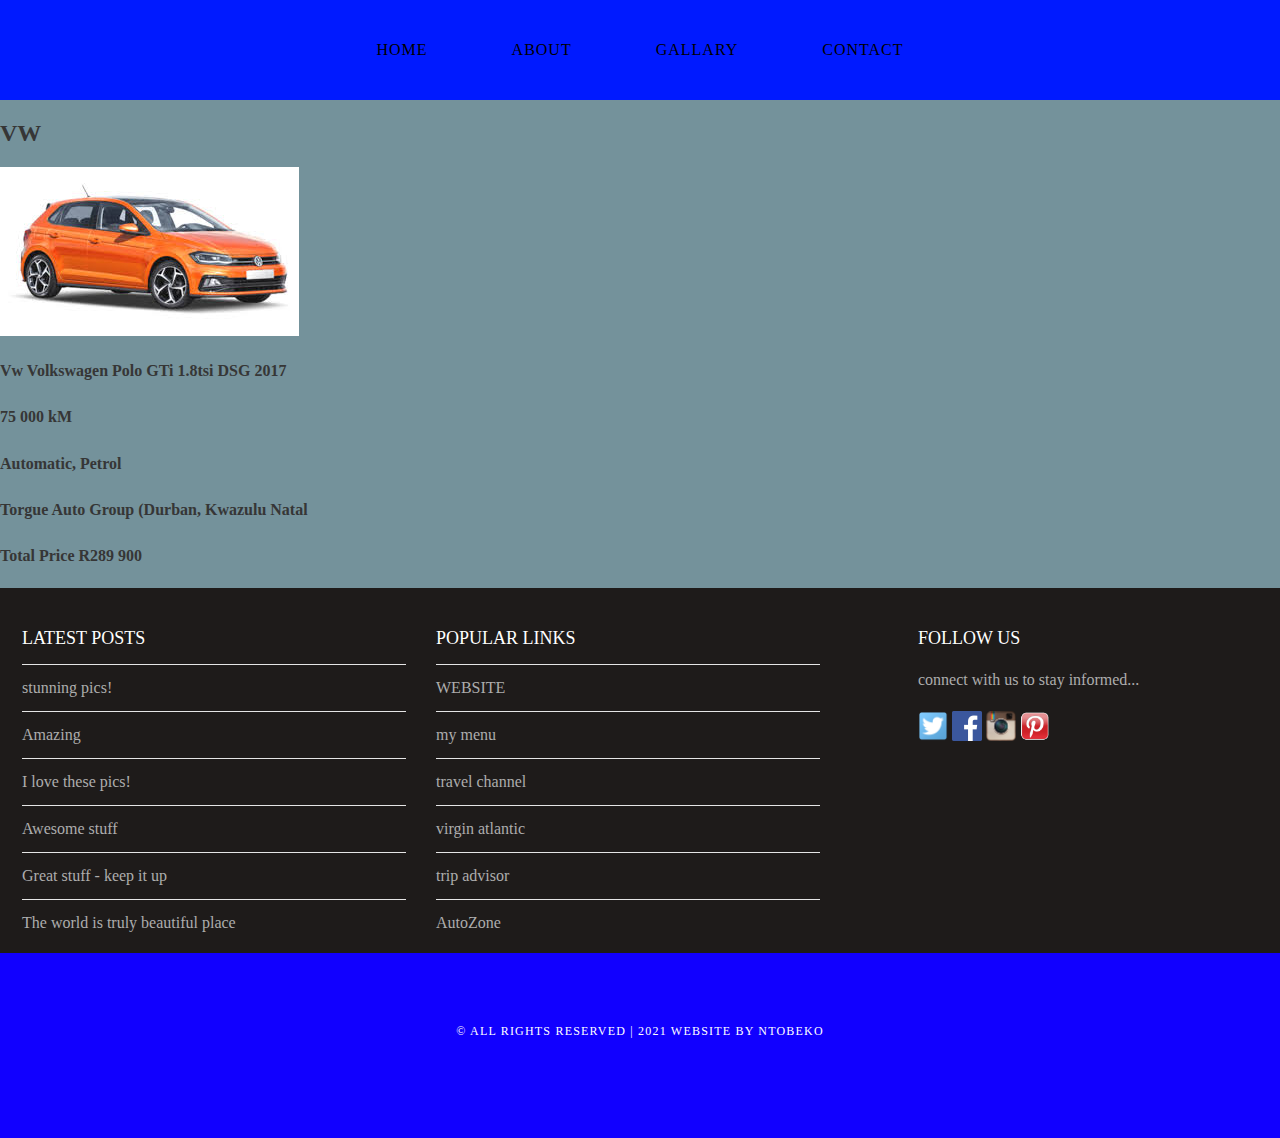
<file: vw.html>
<!DOCTYPE html>
<html>
      <head>
        <title> AUTO4SALE</title>
        <link rel="stylesheet" href="styl.css"/>    
      </head>
      <body>
            <div id="menu">
            <ul>
                <li><a href="index.html">HOME</a></li>
                <li><a href="about.html">ABOUT</a></li>
                <li><a href="gallary.html">GALLARY</a></li>
                <li><a href="contact.html">CONTACT</a></li>
            </ul>
        </div>
        
          <h2>VW</h2>
          <div class="gallary">
                <a href="vwgallery.html"><img src="images/vw3.jpg" /></a>
                
          </div>
          <p><b>Vw Volkswagen Polo GTi 1.8tsi DSG 2017</b></p>
          <P><b>75 000 kM</b></P>
          <p><b>Automatic, Petrol</b></p>
          <p><b>Torgue Auto Group (Durban, Kwazulu Natal</b></p>
          <p><b>Total Price        R289 900</b></p>
                  
       <div id="footer">
            <div id="box1">
                <h2>latest posts</h2>
                <ul class="styled">
                    <li><a href="#">stunning pics!</a></li>
                    <li><a href="#">Amazing</a></li>
                    <li><a href="#">I love these pics!</a></li>
                    <li><a href="#">Awesome stuff</a></li>
                    <li><a href="#">Great stuff - keep it up</a></li>
                    <li><a href="#">The world is truly beautiful place</a></li>
                </ul>
            </div>
            
            <div id="box2">
                <h2>popular links</h2>
                <ul class="styled">
                  <li><a href="http://ntobeko.gooodenough@itvarsity.org">WEBSITE</a></li>
                    <li><a href="http://ntobekos-menu">my menu</a></li>
                   <li><a href="http://www.travelchannel.com">travel channel</a></li>
                   <li>  <a href="http://www.virgin-atlantic.com/us/en.html">virgin atlantic</a></li>
                   <li><a href="http://www.tripadvisor.com">trip advisor</a></li>
                   <li><a href="http://www.AutoZone.com">AutoZone</a></li>
                
                
                </ul>
            </div>
            
            <div id="box3">
                <h2>follow us</h2>
                <p>connect with us to stay informed...</p>
                <a href="#"><img src="images/twitter.png" height="30"/></a>
                <a href="#"><img src="images/facebook.png" height="30"/></a>
                <a href="#"><img src="images/instagram.png" height="30"/></a>
                <a href="#"><img src="images/pinterest.png" height="30"/></a>
            </div>
        
        </div>
           <div id="copyright">
            <p>&copy; All Rights Reserved | 2021 WEBSITE by NTOBEKO </p>
        </div>
    </body>
</html>
</file>
<file: styl.css>
/*  ***************************************************  */
/*  Universal styles                                     */
/*  ***************************************************  */
body{
    margin: 0;
    padding: 0;
    background-color: rgb(116, 146, 155);
    
    font-family: 'Raleway'; sans-seruf;
    font-size: 16px;
    font-weight: 400;
    color: #363636;
}

p{
    line-height: 190%;
    
}

a{
    text-decoration: none;
    color: rgb(126, 79, 97);
}

/*  ***************************************************  */
/*  Menu                                                 */
/*  ***************************************************  */

#menu{
    background-color: rgb(0, 26, 255);
    height: 100px;
}

#menu ul{
    margin: 0;
    padding: 0;
    list-style-type: none;
    text-align: center;
}

#menu li{
    display: inline-block;
    
}

#menu a{
    letter-spacing: 1px;
    text-decoration: none;
    text-align: center;
    text-transform: uppercase;
    font-size: 16px;
    line-height: 100px;
    color: black;
    
    padding: 0 40px;
    border: none;
    display: block;
}

#menu a:hover{
    background-color: white;
}

/*  ***************************************************  */
/* Header                                                */
/*  ***************************************************  */

#header{
    padding: 60px 0px 40px 0;
    background-color: #333333;
    text-align: center;
}

#header h1{
    letter-spacing: 0.1em;
    font-size: 44px;
    color: #ffffff; 
}

#header h3{
    letter-spacing: 0.5em;
    font-size: 100px;
    color: #181616; 
}

#header p{
    letter-spacing: 0.1em;
    color: white;
}

/*  ***************************************************  */
/* banner                                                */
/*  ***************************************************  */

#banner{
    height: 300px;
}

#banner img{
    width: 100%;
    height: 300px;
}


/*  ***************************************************  */
/* Page                                                  */
/*  ***************************************************  */

#page{
    min-height: 400px;
    padding: 20px;
    
}

#page h2{
    margin-bottom: 12px;
    text-transform: uppercase;
    font-weight: 400;
    font-size: 18px;
    color: yellowgreen;
}

/* CONTENT */

#content{
    float: left;
    width: 70%;
}

/* SIDEBAR */

#sidebar{
    float: right;
    width: 25%;
}

/* LISTS */

ul.styled{
    margin: 0;
    padding: 0;
    list-style-type: none;
}

ul.styled li{
    border-top: solid 1px #e5e5e5;
    padding: 14px 0px;
}


/*  ***************************************************  */
/* footer                                                */
/*  ***************************************************  */

#footer{
    width: 100%;
    height: 340px;
    background-color: #1e1b1a;
    padding-top: 25px;
    padding-left: 22px;
    clear: both;
}

#footer h2{
    font-size: 18px;
    font-weight: 400;
    text-transform: uppercase;
    color: #ffffff;
}

#footer p{
    color: #adadad;
}

#footer a{
    color: #adadad;
}

#box1{
    float: left;
    width: 30%;
    padding-right: 30px;
}

#box2{
    float: left;
    width: 30%;
    padding-right: 30px;
}

#box3{
    float: right;
    width: 30%;
    padding-left: 0px;
}


/*  ***************************************************  */
/* copyright                                             */
/*  ***************************************************  */

#copyright {
    width: 100%;
    height: 130px;
    text-align: center;
    background-color: rgb(17, 0, 255);
    padding-top: 55px;
    clear: both;
}

#copyright p{
    font-size: 12px;
    letter-spacing: 0.1em;
    text-transform: uppercase;
    color: rgb(255, 255, 255);
    
}

/*  ***************************************************  */
/* Gallary                                               */
/*  ***************************************************  */

#gallary img{
    width: 50%auto;
    margin: 12px,
    -moz-transition: -moz-transform 0.5s ease-in;
    -webkit-transition: -webkit-transform 0.5s ease-in;
    -o-transition: -o-transform 0.5s ease-in;
    
}

#gallary img:hover{
    -moz-transform: scale(2);
    -webkit-transform: scale(2);
    -o-transform: scale(2);
}
</file>
